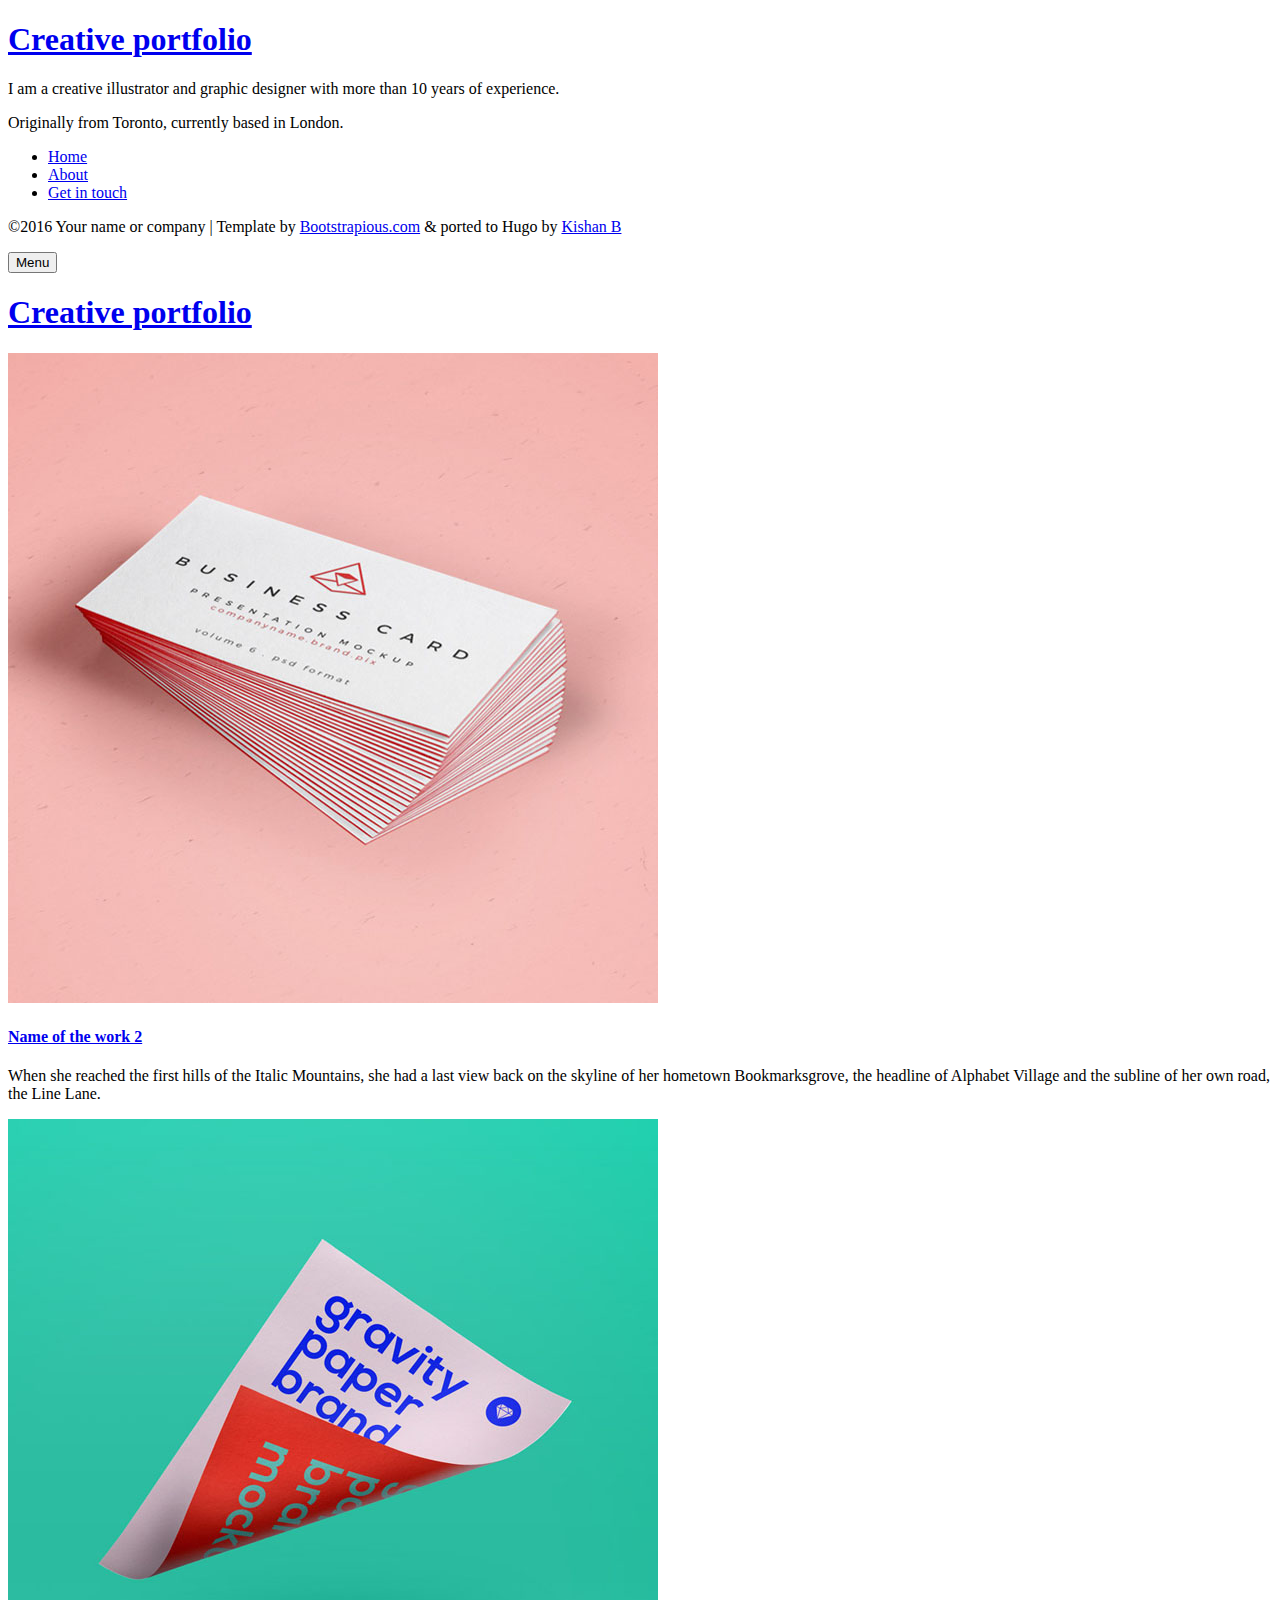
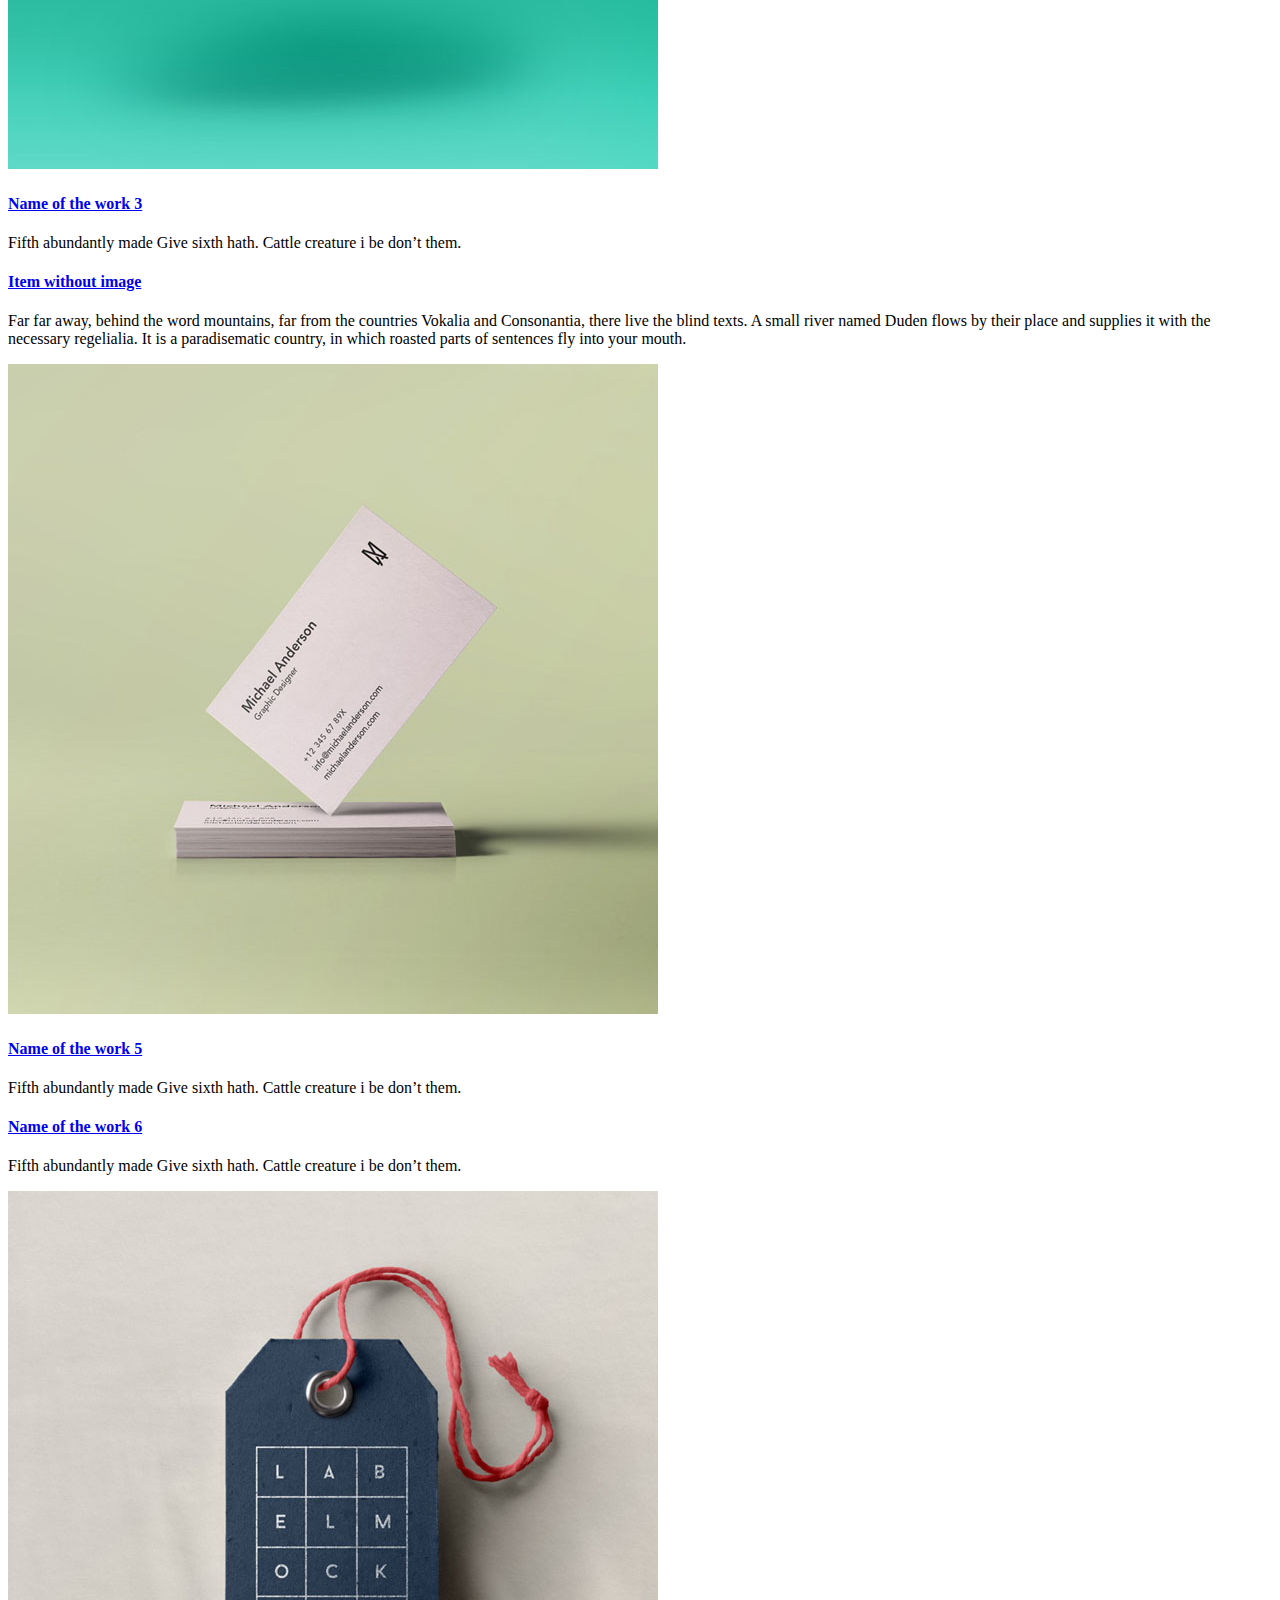
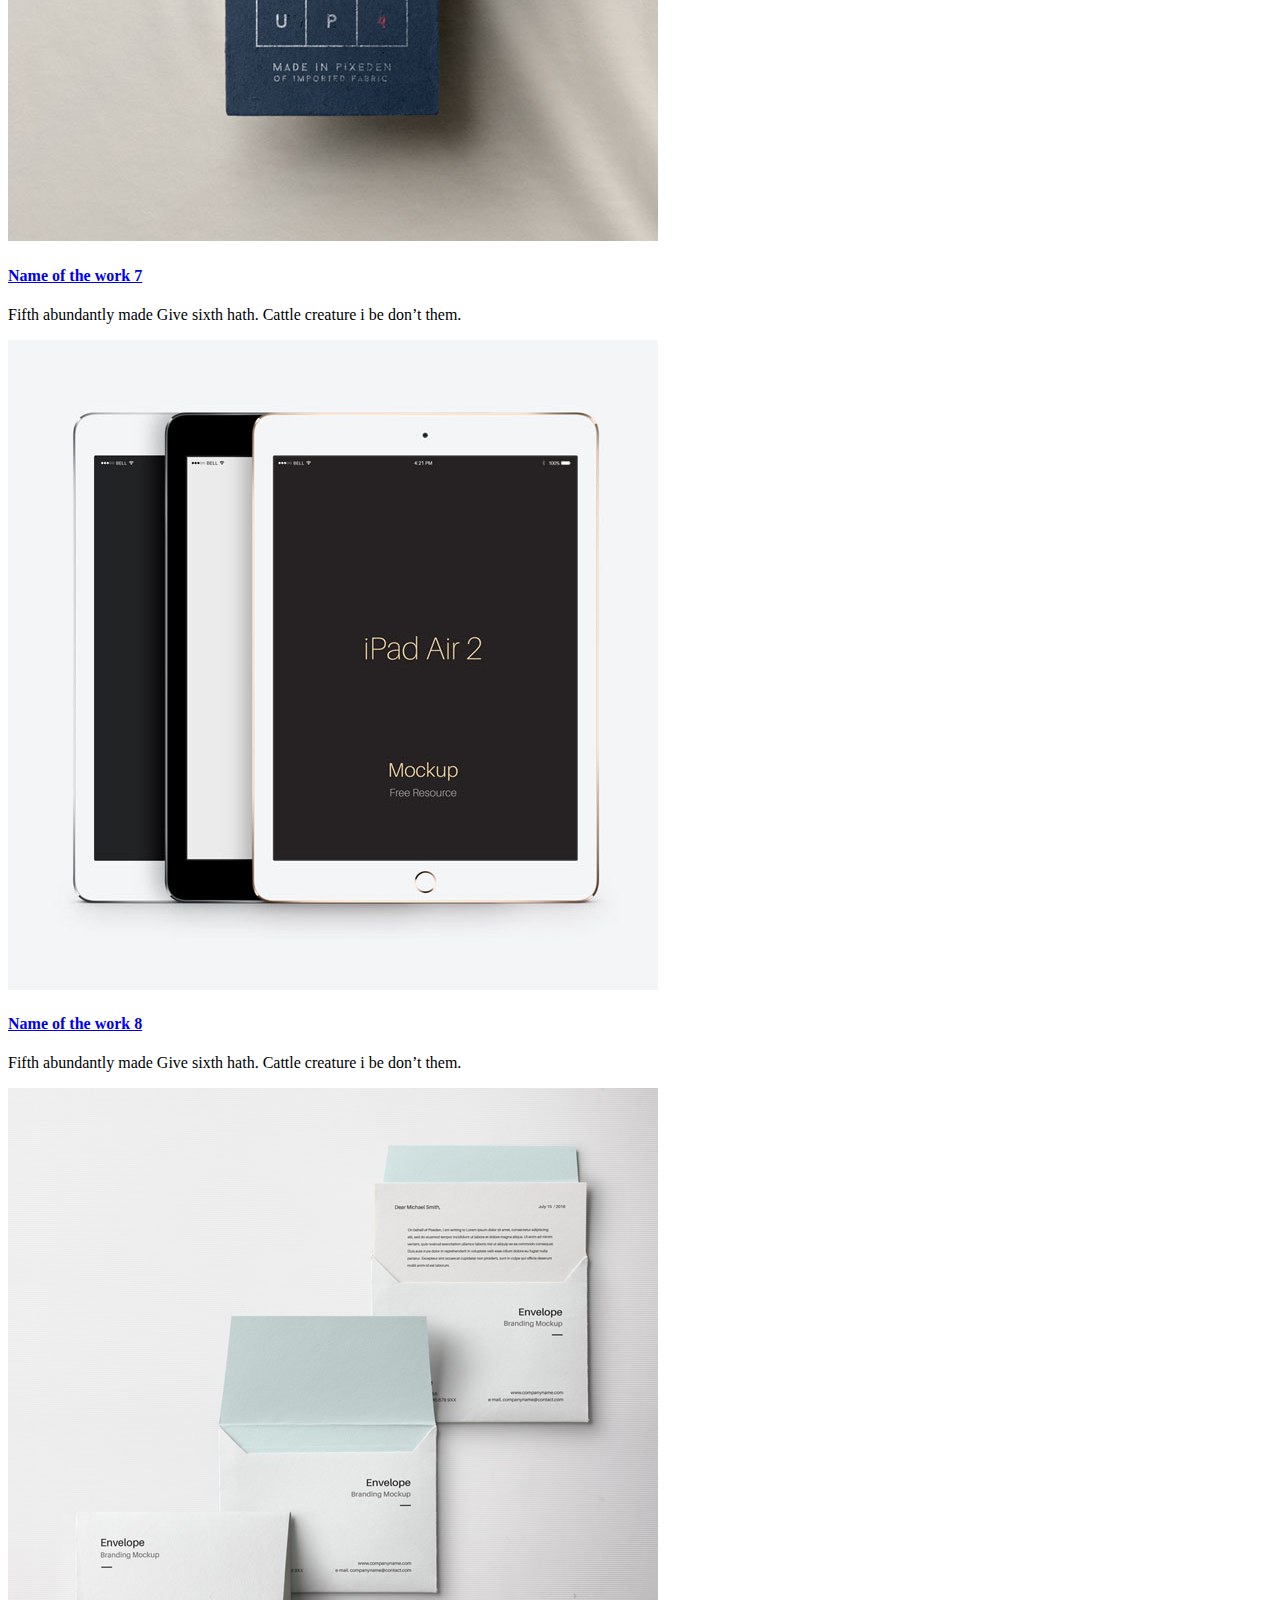
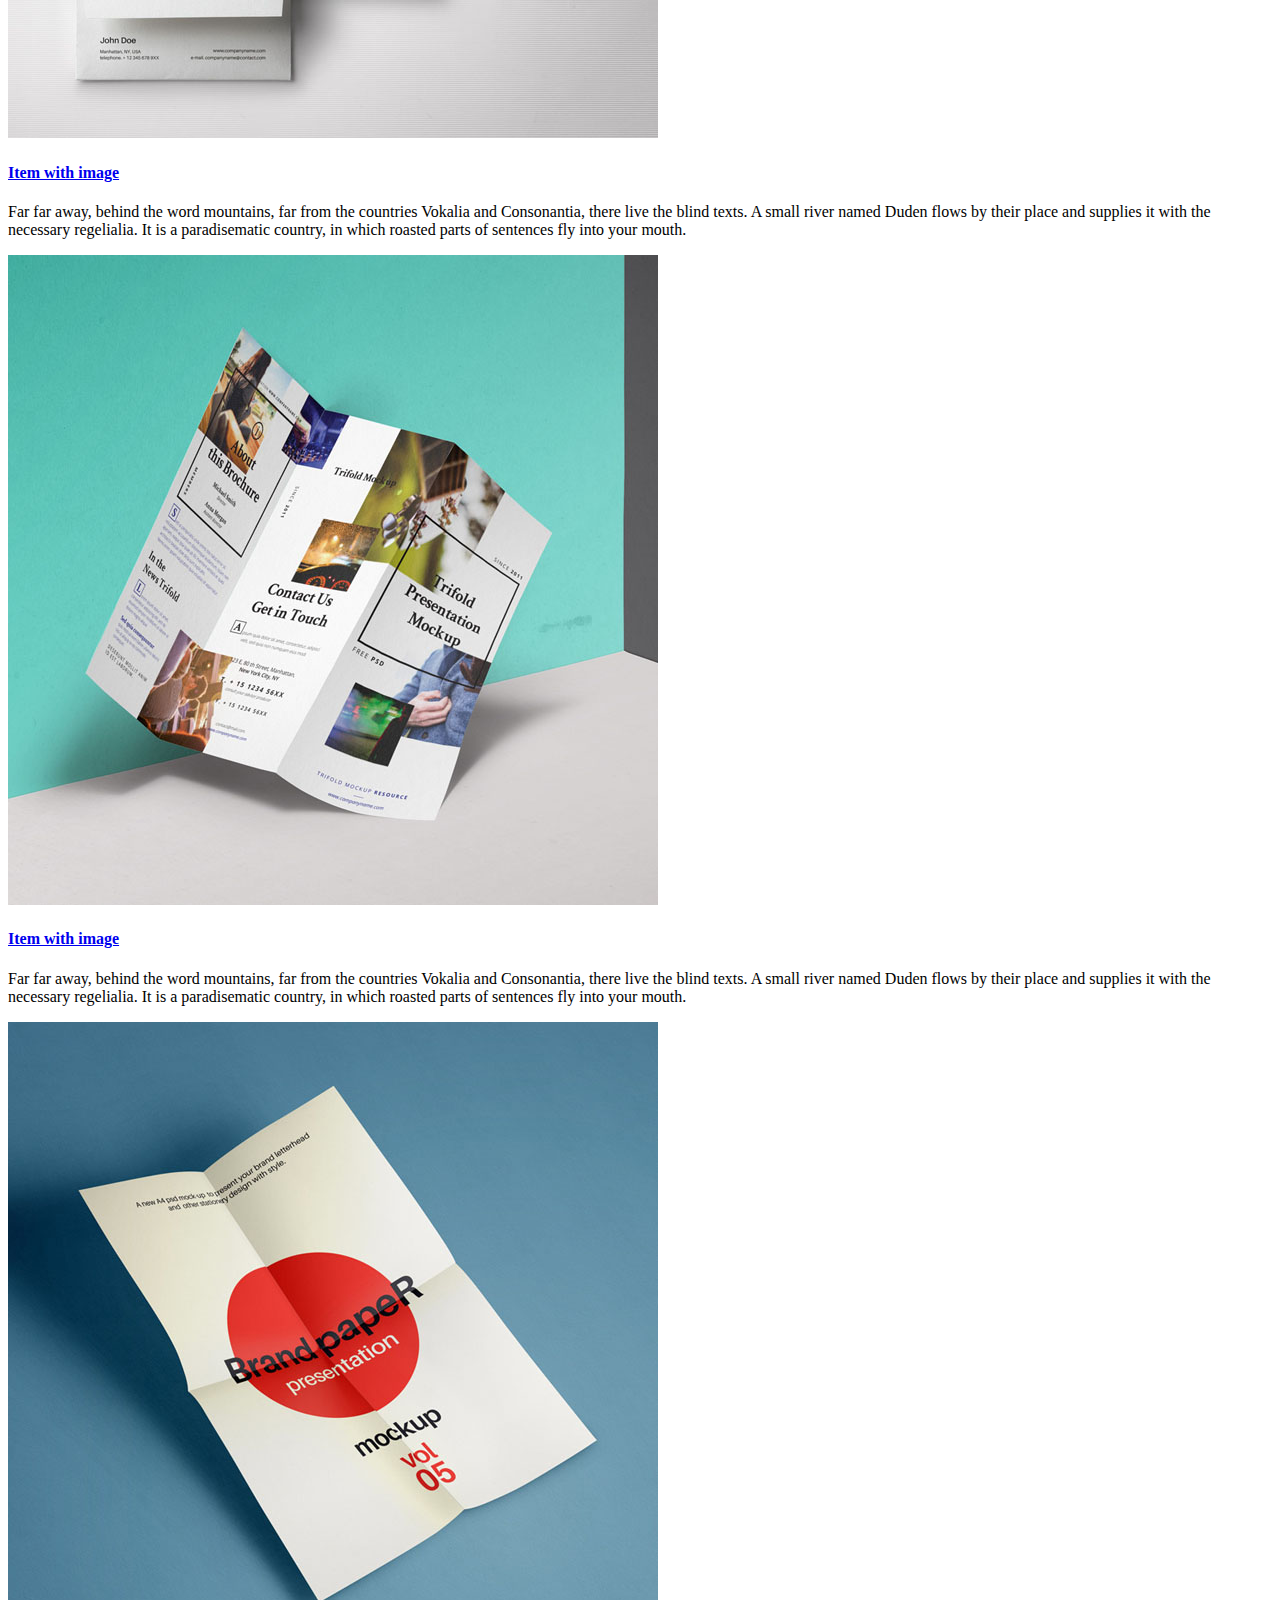
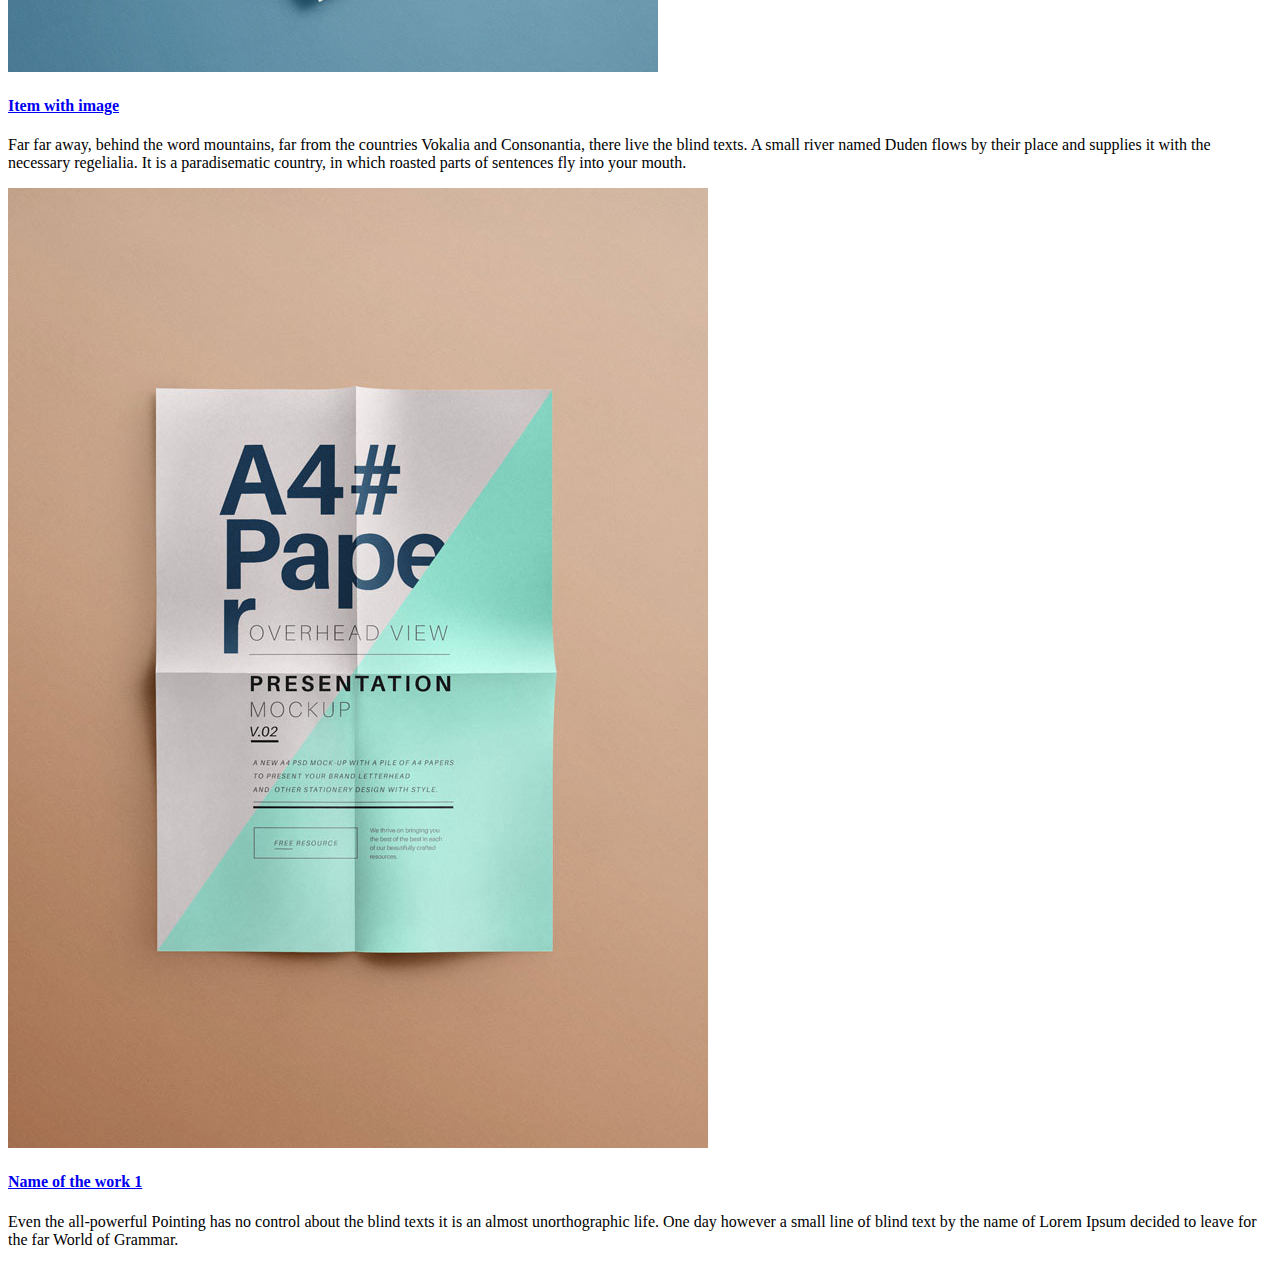
<file: docs/index.html>
<!DOCTYPE html>
<html lang="en-us">
<head>
	<meta name="generator" content="Hugo 0.36" /><meta charset="utf-8">
<meta http-equiv="X-UA-Compatible" content="IE=edge">
<title>Creative portfolio</title>
<meta name="description" content="Describe your website">
<meta name="viewport" content="width=device-width, initial-scale=1">
<meta name="robots" content="all,follow">
<meta name="googlebot" content="index,follow,snippet,archive">
<link rel="stylesheet" href="https://farooqsadiq.github.io/mySiteName/css/bootstrap.min.css">
<link rel="stylesheet" href="//fonts.googleapis.com/css?family=Roboto:400,300,700,400italic">
<link rel="stylesheet" href="https://farooqsadiq.github.io/mySiteName/css/font-awesome.min.css">
<link rel="stylesheet" href="https://farooqsadiq.github.io/mySiteName/css/owl.carousel.css">
<link rel="stylesheet" href="https://farooqsadiq.github.io/mySiteName/css/owl.theme.css">


  <link href="https://farooqsadiq.github.io/mySiteName/css/style.default.css" rel="stylesheet" id="theme-stylesheet">

 

  
    <!--[if lt IE 9]>
        <script src="https://oss.maxcdn.com/html5shiv/3.7.2/html5shiv.min.js"></script>
        <script src="https://oss.maxcdn.com/respond/1.4.2/respond.min.js"></script>
    <![endif]-->
  


<link href="https://farooqsadiq.github.io/mySiteName/css/custom.css" rel="stylesheet">
<link rel="shortcut icon" href="https://farooqsadiq.github.io/mySiteName/img/favicon.png">

  <link href="https://farooqsadiq.github.io/mySiteName/index.xml" rel="alternate" type="application/rss+xml" title="Creative portfolio" />
  <link href="https://farooqsadiq.github.io/mySiteName/index.xml" rel="feed" type="application/rss+xml" title="Creative portfolio" />


</head>
<body>
  <div id="all">
      <div class="container-fluid">
          <div class="row row-offcanvas row-offcanvas-left">
              <div id="sidebar" class="col-xs-6 col-sm-4 col-md-3 sidebar-offcanvas">
  <div class="sidebar-content">
    <h1 class="sidebar-heading"><a href="https://farooqsadiq.github.io/mySiteName/">Creative portfolio</a></h1>
    
      <p class="sidebar-p">I am a creative illustrator and graphic designer with more than 10 years of experience.</p>
    
      <p class="sidebar-p">Originally from Toronto, currently based in London.</p>
    
    <ul class="sidebar-menu">
      
      
        <li><a href="https://farooqsadiq.github.io/mySiteName/">Home</a></li>
      
        <li><a href="https://farooqsadiq.github.io/mySiteName/about/">About</a></li>
      
        <li><a href="https://farooqsadiq.github.io/mySiteName/contact/">Get in touch</a></li>
      
    </ul>
    <p class="social">
  
  <a href="full%20page%20or%20profile%20url%20in%20facebook" data-animate-hover="pulse" class="external facebook">
    <i class="fa fa-facebook"></i>
  </a>
  
  
  <a href="full%20profile%20url%20in%20googleplus" data-animate-hover="pulse" class="external gplus">
    <i class="fa fa-google-plus"></i>
  </a>
  
  
  <a href="full%20profile%20url%20in%20twitter" data-animate-hover="pulse" class="external twitter">
    <i class="fa fa-twitter"></i>
  </a>
  
  
  <a href="full%20profile%20url%20in%20instagram" title="" class="external instagram">
    <i class="fa fa-instagram"></i>
  </a>
  
  
  <a href="mailto:email@example.com" data-animate-hover="pulse" class="email">
    <i class="fa fa-envelope"></i>
  </a>
  
  
  <a href="full%20profile%20url%20in%20linkedin" data-animate-hover="pulse">
    <i class="fa fa-linkedin"></i>
  </a>
  
  
  <a href="full%20profile%20url%20in%20stackoverflow" data-animate-hover="pulse">
    <i class="fa fa-stack-overflow"></i>
  </a>
  
  
  <a href="full%20profile%20url%20in%20github" data-animate-hover="pulse">
    <i class="fa fa-github"></i>
  </a>
  
</p>


    <div class="copyright">
      <p class="credit">
        
          &copy;2016 Your name or company
        
        | Template by <a href="https://bootstrapious.com/free-templates" class="external">Bootstrapious.com</a>

&amp; ported to Hugo by <a href="https://github.com/kishaningithub">Kishan B</a>

      </p>
    </div>
  </div>
</div>

              
  <div class="col-xs-12 col-sm-8 col-md-9 content-column">
    <div class="small-navbar visible-xs">
  <button type="button" data-toggle="offcanvas" class="btn btn-ghost pull-left"> <i class="fa fa-align-left"> </i>Menu</button>
  <h1 class="small-navbar-heading"><a href="https://farooqsadiq.github.io/mySiteName/">Creative portfolio</a></h1>
</div>

    <div class="grid">
        <div class="row">
          
              <div class="col-xs-12 col-sm-6 col-md-4 col-lg-3 masonry-item">
                  <div class="box-masonry">
                      
                        
                        <a href="https://farooqsadiq.github.io/mySiteName/portfolio/work2/" title="" class="box-masonry-image with-hover-overlay with-hover-icon">
                        
                            <img src="img/portfolio/business-card-26.jpg" alt="" class="img-responsive">
                        </a>
                      
                      
                      <div class="box-masonry-text">
                      
                          <h4><a href="https://farooqsadiq.github.io/mySiteName/portfolio/work2/">Name of the work 2</a></h4>
                          <div class="box-masonry-description">
                              <p><p>When she reached the first hills of the Italic Mountains, she had a last view back on the skyline of her hometown Bookmarksgrove, the headline of Alphabet Village and the subline of her own road, the Line Lane.
</p></p>
                          </div>
                      </div>
                  </div>
              </div>
          
              <div class="col-xs-12 col-sm-6 col-md-4 col-lg-3 masonry-item">
                  <div class="box-masonry">
                      
                        
                        <a href="https://farooqsadiq.github.io/mySiteName/portfolio/work3/" title="" class="box-masonry-image with-hover-overlay with-hover-icon">
                        
                            <img src="img/portfolio/gravity-paper.jpg" alt="" class="img-responsive">
                        </a>
                      
                      
                      <div class="box-masonry-text">
                      
                          <h4><a href="https://farooqsadiq.github.io/mySiteName/portfolio/work3/">Name of the work 3</a></h4>
                          <div class="box-masonry-description">
                              <p><p>Fifth abundantly made Give sixth hath. Cattle creature i be don&rsquo;t them.
</p></p>
                          </div>
                      </div>
                  </div>
              </div>
          
              <div class="col-xs-12 col-sm-6 col-md-4 col-lg-3 masonry-item">
                  <div class="box-masonry">
                      
                      
                      <div class="box-masonry-text">
                      
                          <h4><a href="https://farooqsadiq.github.io/mySiteName/portfolio/work4/">Item without image</a></h4>
                          <div class="box-masonry-description">
                              <p><p>Far far away, behind the word mountains, far from the countries Vokalia and Consonantia, there live the blind texts. A small river named Duden flows by their place and supplies it with the necessary regelialia. It is a paradisematic country, in which roasted parts of sentences fly into your mouth.
</p></p>
                          </div>
                      </div>
                  </div>
              </div>
          
              <div class="col-xs-12 col-sm-6 col-md-4 col-lg-3 masonry-item">
                  <div class="box-masonry">
                      
                        
                        <a href="https://farooqsadiq.github.io/mySiteName/portfolio/work5/" title="" class="box-masonry-image with-hover-overlay">
                        
                            <img src="img/portfolio/business-card.jpg" alt="" class="img-responsive">
                        </a>
                      
                      
                      <div class="box-masonry-hover-text-header">
                      
                          <h4><a href="https://farooqsadiq.github.io/mySiteName/portfolio/work5/">Name of the work 5</a></h4>
                          <div class="box-masonry-description">
                              <p><p>Fifth abundantly made Give sixth hath. Cattle creature i be don&rsquo;t them.
</p></p>
                          </div>
                      </div>
                  </div>
              </div>
          
              <div class="col-xs-12 col-sm-6 col-md-4 col-lg-3 masonry-item">
                  <div class="box-masonry">
                      
                      
                      <div class="box-masonry-text">
                      
                          <h4><a href="https://farooqsadiq.github.io/mySiteName/portfolio/work6/">Name of the work 6</a></h4>
                          <div class="box-masonry-description">
                              <p><p>Fifth abundantly made Give sixth hath. Cattle creature i be don&rsquo;t them.
</p></p>
                          </div>
                      </div>
                  </div>
              </div>
          
              <div class="col-xs-12 col-sm-6 col-md-4 col-lg-3 masonry-item">
                  <div class="box-masonry">
                      
                        
                        <a href="https://farooqsadiq.github.io/mySiteName/portfolio/work7/" title="" class="box-masonry-image with-hover-overlay with-hover-icon">
                        
                            <img src="img/portfolio/label-clothes.jpg" alt="" class="img-responsive">
                        </a>
                      
                      
                      <div class="box-masonry-text">
                      
                          <h4><a href="https://farooqsadiq.github.io/mySiteName/portfolio/work7/">Name of the work 7</a></h4>
                          <div class="box-masonry-description">
                              <p><p>Fifth abundantly made Give sixth hath. Cattle creature i be don&rsquo;t them.
</p></p>
                          </div>
                      </div>
                  </div>
              </div>
          
              <div class="col-xs-12 col-sm-6 col-md-4 col-lg-3 masonry-item">
                  <div class="box-masonry">
                      
                        
                        <a href="https://farooqsadiq.github.io/mySiteName/portfolio/work8/" title="" class="box-masonry-image with-hover-overlay with-hover-icon">
                        
                            <img src="img/portfolio/ipad-air-2.jpg" alt="" class="img-responsive">
                        </a>
                      
                      
                      <div class="box-masonry-text">
                      
                          <h4><a href="https://farooqsadiq.github.io/mySiteName/portfolio/work8/">Name of the work 8</a></h4>
                          <div class="box-masonry-description">
                              <p><p>Fifth abundantly made Give sixth hath. Cattle creature i be don&rsquo;t them.
</p></p>
                          </div>
                      </div>
                  </div>
              </div>
          
              <div class="col-xs-12 col-sm-6 col-md-4 col-lg-3 masonry-item">
                  <div class="box-masonry">
                      
                        
                        <a href="https://farooqsadiq.github.io/mySiteName/portfolio/work9/" title="" class="box-masonry-image with-hover-overlay with-hover-icon">
                        
                            <img src="img/portfolio/envelope-brand.jpg" alt="" class="img-responsive">
                        </a>
                      
                      
                      <div class="box-masonry-text">
                      
                          <h4><a href="https://farooqsadiq.github.io/mySiteName/portfolio/work9/">Item with image</a></h4>
                          <div class="box-masonry-description">
                              <p><p>Far far away, behind the word mountains, far from the countries Vokalia and Consonantia, there live the blind texts. A small river named Duden flows by their place and supplies it with the necessary regelialia. It is a paradisematic country, in which roasted parts of sentences fly into your mouth.
</p></p>
                          </div>
                      </div>
                  </div>
              </div>
          
              <div class="col-xs-12 col-sm-6 col-md-4 col-lg-3 masonry-item">
                  <div class="box-masonry">
                      
                        
                        <a href="https://farooqsadiq.github.io/mySiteName/portfolio/work10/" title="" class="box-masonry-image with-hover-overlay">
                        
                            <img src="img/portfolio/trifold.jpg" alt="" class="img-responsive">
                        </a>
                      
                      
                      <div class="box-masonry-hover-text-header">
                      
                          <h4><a href="https://farooqsadiq.github.io/mySiteName/portfolio/work10/">Item with image</a></h4>
                          <div class="box-masonry-description">
                              <p><p>Far far away, behind the word mountains, far from the countries Vokalia and Consonantia, there live the blind texts. A small river named Duden flows by their place and supplies it with the necessary regelialia. It is a paradisematic country, in which roasted parts of sentences fly into your mouth.
</p></p>
                          </div>
                      </div>
                  </div>
              </div>
          
              <div class="col-xs-12 col-sm-6 col-md-4 col-lg-3 masonry-item">
                  <div class="box-masonry">
                      
                        
                        <a href="https://farooqsadiq.github.io/mySiteName/portfolio/work11/" title="" class="box-masonry-image with-hover-overlay">
                        
                            <img src="img/portfolio/paper-presentation.jpg" alt="" class="img-responsive">
                        </a>
                      
                      
                      <div class="box-masonry-hover-text-header">
                      
                          <h4><a href="https://farooqsadiq.github.io/mySiteName/portfolio/work11/">Item with image</a></h4>
                          <div class="box-masonry-description">
                              <p><p>Far far away, behind the word mountains, far from the countries Vokalia and Consonantia, there live the blind texts. A small river named Duden flows by their place and supplies it with the necessary regelialia. It is a paradisematic country, in which roasted parts of sentences fly into your mouth.
</p></p>
                          </div>
                      </div>
                  </div>
              </div>
          
              <div class="col-xs-12 col-sm-6 col-md-4 col-lg-3 masonry-item">
                  <div class="box-masonry">
                      
                        
                        <a href="https://farooqsadiq.github.io/mySiteName/portfolio/work1/" title="" class="box-masonry-image with-hover-overlay">
                        
                            <img src="img/portfolio/a4-paper.jpg" alt="" class="img-responsive">
                        </a>
                      
                      
                      <div class="box-masonry-hover-text-header">
                      
                          <h4><a href="https://farooqsadiq.github.io/mySiteName/portfolio/work1/">Name of the work 1</a></h4>
                          <div class="box-masonry-description">
                              <p><p>Even the all-powerful Pointing has no control about the blind texts it is an almost unorthographic life. One day however a small line of blind text by the name of Lorem Ipsum decided to leave for the far World of Grammar.
</p></p>
                          </div>
                      </div>
                  </div>
              </div>
          
        </div>
    </div>
</div>


          </div>
      </div>
  </div>
  <script src="https://farooqsadiq.github.io/mySiteName/js/jquery.min.js"></script>
<script src="https://farooqsadiq.github.io/mySiteName/js/bootstrap.min.js"></script>
<script src="https://farooqsadiq.github.io/mySiteName/js/jquery.cookie.js"> </script>
<script src="https://farooqsadiq.github.io/mySiteName/js/ekko-lightbox.js"></script>
<script src="https://farooqsadiq.github.io/mySiteName/js/jquery.scrollTo.min.js"></script>
<script src="https://farooqsadiq.github.io/mySiteName/js/masonry.pkgd.min.js"></script>
<script src="https://farooqsadiq.github.io/mySiteName/js/imagesloaded.pkgd.min.js"></script>
<script src="https://farooqsadiq.github.io/mySiteName/js/owl.carousel.min.js"></script>
<script src="https://farooqsadiq.github.io/mySiteName/js/front.js"></script>

</body>
</html>
</file>
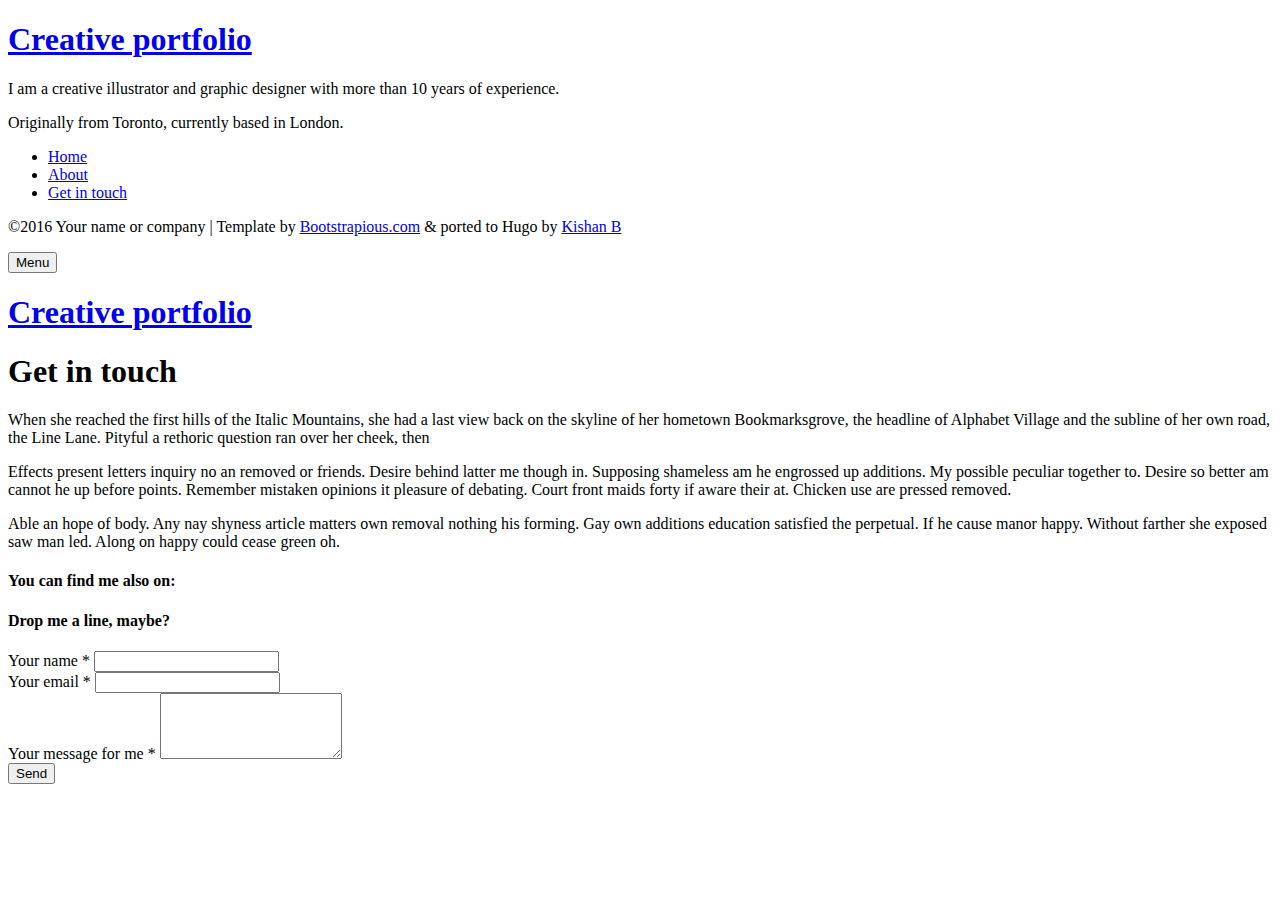
<file: docs/contact/index.html>
<!DOCTYPE html>
<html lang="en-us">
<head><meta charset="utf-8">
<meta http-equiv="X-UA-Compatible" content="IE=edge">
<title>Get in touch</title>
<meta name="description" content="Describe your website">
<meta name="viewport" content="width=device-width, initial-scale=1">
<meta name="robots" content="all,follow">
<meta name="googlebot" content="index,follow,snippet,archive">
<link rel="stylesheet" href="https://farooqsadiq.github.io/mySiteName/css/bootstrap.min.css">
<link rel="stylesheet" href="//fonts.googleapis.com/css?family=Roboto:400,300,700,400italic">
<link rel="stylesheet" href="https://farooqsadiq.github.io/mySiteName/css/font-awesome.min.css">
<link rel="stylesheet" href="https://farooqsadiq.github.io/mySiteName/css/owl.carousel.css">
<link rel="stylesheet" href="https://farooqsadiq.github.io/mySiteName/css/owl.theme.css">


  <link href="https://farooqsadiq.github.io/mySiteName/css/style.default.css" rel="stylesheet" id="theme-stylesheet">

 

  
    <!--[if lt IE 9]>
        <script src="https://oss.maxcdn.com/html5shiv/3.7.2/html5shiv.min.js"></script>
        <script src="https://oss.maxcdn.com/respond/1.4.2/respond.min.js"></script>
    <![endif]-->
  


<link href="https://farooqsadiq.github.io/mySiteName/css/custom.css" rel="stylesheet">
<link rel="shortcut icon" href="https://farooqsadiq.github.io/mySiteName/img/favicon.png">

  <link href="https://farooqsadiq.github.io/mySiteName/contact/index.xml" rel="alternate" type="application/rss+xml" title="Creative portfolio" />
  <link href="https://farooqsadiq.github.io/mySiteName/contact/index.xml" rel="feed" type="application/rss+xml" title="Creative portfolio" />


</head>
<body>
  <div id="all">
      <div class="container-fluid">
          <div class="row row-offcanvas row-offcanvas-left">
              <div id="sidebar" class="col-xs-6 col-sm-4 col-md-3 sidebar-offcanvas">
  <div class="sidebar-content">
    <h1 class="sidebar-heading"><a href="https://farooqsadiq.github.io/mySiteName/">Creative portfolio</a></h1>
    
      <p class="sidebar-p">I am a creative illustrator and graphic designer with more than 10 years of experience.</p>
    
      <p class="sidebar-p">Originally from Toronto, currently based in London.</p>
    
    <ul class="sidebar-menu">
      
      
        <li><a href="https://farooqsadiq.github.io/mySiteName/">Home</a></li>
      
        <li><a href="https://farooqsadiq.github.io/mySiteName/about/">About</a></li>
      
        <li><a href="https://farooqsadiq.github.io/mySiteName/contact/">Get in touch</a></li>
      
    </ul>
    <p class="social">
  
  <a href="full%20page%20or%20profile%20url%20in%20facebook" data-animate-hover="pulse" class="external facebook">
    <i class="fa fa-facebook"></i>
  </a>
  
  
  <a href="full%20profile%20url%20in%20googleplus" data-animate-hover="pulse" class="external gplus">
    <i class="fa fa-google-plus"></i>
  </a>
  
  
  <a href="full%20profile%20url%20in%20twitter" data-animate-hover="pulse" class="external twitter">
    <i class="fa fa-twitter"></i>
  </a>
  
  
  <a href="full%20profile%20url%20in%20instagram" title="" class="external instagram">
    <i class="fa fa-instagram"></i>
  </a>
  
  
  <a href="mailto:email@example.com" data-animate-hover="pulse" class="email">
    <i class="fa fa-envelope"></i>
  </a>
  
  
  <a href="full%20profile%20url%20in%20linkedin" data-animate-hover="pulse">
    <i class="fa fa-linkedin"></i>
  </a>
  
  
  <a href="full%20profile%20url%20in%20stackoverflow" data-animate-hover="pulse">
    <i class="fa fa-stack-overflow"></i>
  </a>
  
  
  <a href="full%20profile%20url%20in%20github" data-animate-hover="pulse">
    <i class="fa fa-github"></i>
  </a>
  
</p>


    <div class="copyright">
      <p class="credit">
        
          &copy;2016 Your name or company
        
        | Template by <a href="https://bootstrapious.com/free-templates" class="external">Bootstrapious.com</a>

&amp; ported to Hugo by <a href="https://github.com/kishaningithub">Kishan B</a>

      </p>
    </div>
  </div>
</div>

              
<div class="col-xs-12 col-sm-8 col-md-9 content-column white-background">
  <div class="small-navbar visible-xs">
  <button type="button" data-toggle="offcanvas" class="btn btn-ghost pull-left"> <i class="fa fa-align-left"> </i>Menu</button>
  <h1 class="small-navbar-heading"><a href="https://farooqsadiq.github.io/mySiteName/">Creative portfolio</a></h1>
</div>

  <div class="row">
    <div class="col-lg-8">
      <div class="content-column-content">
         <h1>Get in touch</h1>
         <p>When she reached the first hills of the Italic Mountains, she had a last view back on the skyline of her hometown Bookmarksgrove, the headline of Alphabet Village and the subline of her own road, the Line Lane. Pityful a rethoric question ran over her cheek, then</p>

<p>Effects present letters inquiry no an removed or friends. Desire behind latter me though in. Supposing shameless am he engrossed up additions. My possible peculiar together to. Desire so better am cannot he up before points. Remember mistaken opinions it pleasure of debating. Court front maids forty if aware their at. Chicken use are pressed removed.</p>

<p>Able an hope of body. Any nay shyness article matters own removal nothing his forming. Gay own additions education satisfied the perpetual. If he cause manor happy. Without farther she exposed saw man led. Along on happy could cease green oh.</p>

         <h4>You can find me also on:</h4>
         <p class="social social--big">
  
  <a href="full%20page%20or%20profile%20url%20in%20facebook" class="facebook">
    <i class="fa fa-facebook"></i>
  </a>
  
  
  <a href="full%20profile%20url%20in%20googleplus" class="gplus">
    <i class="fa fa-google-plus"></i>
  </a>
  
  
  <a href="full%20profile%20url%20in%20twitter" class="twitter">
    <i class="fa fa-twitter"></i>
  </a>
  
  
  <a href="full%20profile%20url%20in%20instagram" title="" class="instagram">
    <i class="fa fa-instagram"></i>
  </a>
  
  
  <a href="mailto:email@example.com" class="email">
    <i class="fa fa-envelope"></i>
  </a>
  
  
  <a href="full%20profile%20url%20in%20linkedin">
    <i class="fa fa-linkedin"></i>
  </a>
  
  
  <a href="full%20profile%20url%20in%20stackoverflow">
    <i class="fa fa-stack-overflow"></i>
  </a>
  
  
  <a href="full%20profile%20url%20in%20github">
    <i class="fa fa-github"></i>
  </a>
  
</p>

         
         <h4>Drop me a line, maybe?</h4>
         <form id="contact-form" class="contact-form form" method="post" action="https://formspree.io/you@yoursite.com">
           <div class="controls">
             <div class="form-group">
               <label for="name">Your name *</label>
               <input type="text" name="name" id="name" required="required" class="form-control">
             </div>
             <div class="form-group">
               <label for="email">Your email *</label>
               <input type="email" name="email" id="email" required="required" class="form-control">
             </div>
             <div class="form-group">
               <label for="message">Your message for me *</label>
               <textarea rows="4" name="message" id="message" required="required" class="form-control"></textarea>
             </div>
             <div>
               <input type="submit" value="Send" class="btn btn-ghost">
             </div>
           </div>
         </form>
         
      </div>
    </div>
  </div>
</div>

          </div>
      </div>
  </div>
  <script src="https://farooqsadiq.github.io/mySiteName/js/jquery.min.js"></script>
<script src="https://farooqsadiq.github.io/mySiteName/js/bootstrap.min.js"></script>
<script src="https://farooqsadiq.github.io/mySiteName/js/jquery.cookie.js"> </script>
<script src="https://farooqsadiq.github.io/mySiteName/js/ekko-lightbox.js"></script>
<script src="https://farooqsadiq.github.io/mySiteName/js/jquery.scrollTo.min.js"></script>
<script src="https://farooqsadiq.github.io/mySiteName/js/masonry.pkgd.min.js"></script>
<script src="https://farooqsadiq.github.io/mySiteName/js/imagesloaded.pkgd.min.js"></script>
<script src="https://farooqsadiq.github.io/mySiteName/js/owl.carousel.min.js"></script>
<script src="https://farooqsadiq.github.io/mySiteName/js/front.js"></script>

</body>
</html>
</file>
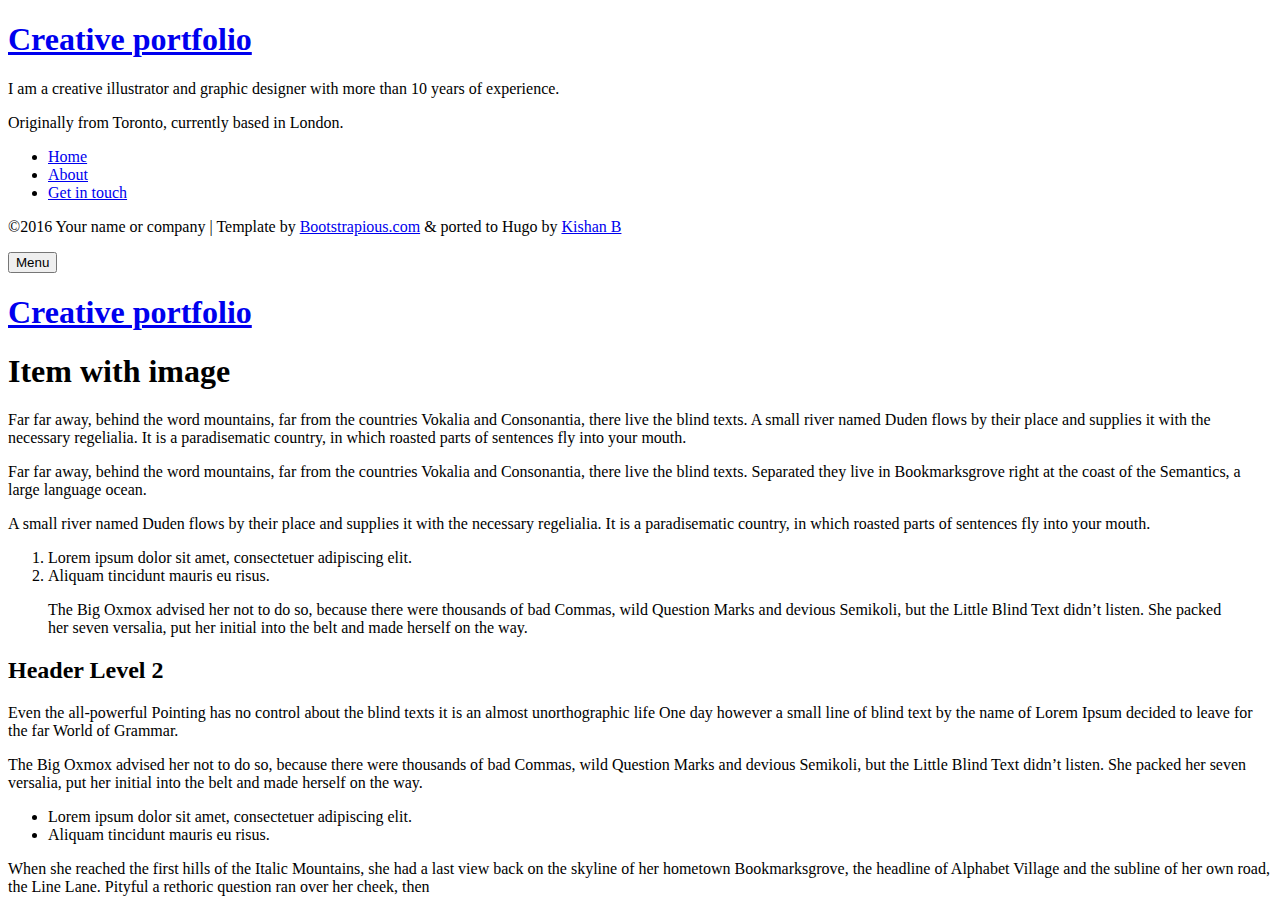
<file: docs/portfolio/work10/index.html>
<!DOCTYPE html>
<html lang="en-us">
<head><meta charset="utf-8">
<meta http-equiv="X-UA-Compatible" content="IE=edge">
<title>Item with image</title>
<meta name="description" content="Describe your website">
<meta name="viewport" content="width=device-width, initial-scale=1">
<meta name="robots" content="all,follow">
<meta name="googlebot" content="index,follow,snippet,archive">
<link rel="stylesheet" href="https://farooqsadiq.github.io/mySiteName/css/bootstrap.min.css">
<link rel="stylesheet" href="//fonts.googleapis.com/css?family=Roboto:400,300,700,400italic">
<link rel="stylesheet" href="https://farooqsadiq.github.io/mySiteName/css/font-awesome.min.css">
<link rel="stylesheet" href="https://farooqsadiq.github.io/mySiteName/css/owl.carousel.css">
<link rel="stylesheet" href="https://farooqsadiq.github.io/mySiteName/css/owl.theme.css">


  <link href="https://farooqsadiq.github.io/mySiteName/css/style.default.css" rel="stylesheet" id="theme-stylesheet">

 

  
    <!--[if lt IE 9]>
        <script src="https://oss.maxcdn.com/html5shiv/3.7.2/html5shiv.min.js"></script>
        <script src="https://oss.maxcdn.com/respond/1.4.2/respond.min.js"></script>
    <![endif]-->
  


<link href="https://farooqsadiq.github.io/mySiteName/css/custom.css" rel="stylesheet">
<link rel="shortcut icon" href="https://farooqsadiq.github.io/mySiteName/img/favicon.png">


</head>
<body>
  <div id="all">
      <div class="container-fluid">
          <div class="row row-offcanvas row-offcanvas-left">
              <div id="sidebar" class="col-xs-6 col-sm-4 col-md-3 sidebar-offcanvas">
  <div class="sidebar-content">
    <h1 class="sidebar-heading"><a href="https://farooqsadiq.github.io/mySiteName/">Creative portfolio</a></h1>
    
      <p class="sidebar-p">I am a creative illustrator and graphic designer with more than 10 years of experience.</p>
    
      <p class="sidebar-p">Originally from Toronto, currently based in London.</p>
    
    <ul class="sidebar-menu">
      
      
        <li><a href="https://farooqsadiq.github.io/mySiteName/">Home</a></li>
      
        <li><a href="https://farooqsadiq.github.io/mySiteName/about/">About</a></li>
      
        <li><a href="https://farooqsadiq.github.io/mySiteName/contact/">Get in touch</a></li>
      
    </ul>
    <p class="social">
  
  <a href="full%20page%20or%20profile%20url%20in%20facebook" data-animate-hover="pulse" class="external facebook">
    <i class="fa fa-facebook"></i>
  </a>
  
  
  <a href="full%20profile%20url%20in%20googleplus" data-animate-hover="pulse" class="external gplus">
    <i class="fa fa-google-plus"></i>
  </a>
  
  
  <a href="full%20profile%20url%20in%20twitter" data-animate-hover="pulse" class="external twitter">
    <i class="fa fa-twitter"></i>
  </a>
  
  
  <a href="full%20profile%20url%20in%20instagram" title="" class="external instagram">
    <i class="fa fa-instagram"></i>
  </a>
  
  
  <a href="mailto:email@example.com" data-animate-hover="pulse" class="email">
    <i class="fa fa-envelope"></i>
  </a>
  
  
  <a href="full%20profile%20url%20in%20linkedin" data-animate-hover="pulse">
    <i class="fa fa-linkedin"></i>
  </a>
  
  
  <a href="full%20profile%20url%20in%20stackoverflow" data-animate-hover="pulse">
    <i class="fa fa-stack-overflow"></i>
  </a>
  
  
  <a href="full%20profile%20url%20in%20github" data-animate-hover="pulse">
    <i class="fa fa-github"></i>
  </a>
  
</p>


    <div class="copyright">
      <p class="credit">
        
          &copy;2016 Your name or company
        
        | Template by <a href="https://bootstrapious.com/free-templates" class="external">Bootstrapious.com</a>

&amp; ported to Hugo by <a href="https://github.com/kishaningithub">Kishan B</a>

      </p>
    </div>
  </div>
</div>

              
<div class="col-xs-12 col-sm-8 col-md-9 content-column white-background">
  <div class="small-navbar visible-xs">
  <button type="button" data-toggle="offcanvas" class="btn btn-ghost pull-left"> <i class="fa fa-align-left"> </i>Menu</button>
  <h1 class="small-navbar-heading"><a href="https://farooqsadiq.github.io/mySiteName/">Creative portfolio</a></h1>
</div>

  <div class="row">
    <div class="col-lg-8">
      <div class="content-column-content">
         <h1>Item with image</h1>
         <p>Far far away, behind the word mountains, far from the countries Vokalia and Consonantia, there live the blind texts. A small river named Duden flows by their place and supplies it with the necessary regelialia. It is a paradisematic country, in which roasted parts of sentences fly into your mouth.
</p>

<p>Far far away, behind the word mountains, far from the countries Vokalia and Consonantia, there live the blind texts. Separated they live in Bookmarksgrove right at the coast of the Semantics, a large language ocean.</p>

<p>A small river named Duden flows by their place and supplies it with the necessary regelialia. It is a paradisematic country, in which roasted parts of sentences fly into your mouth.</p>

<ol>
<li>Lorem ipsum dolor sit amet, consectetuer adipiscing elit.</li>
<li>Aliquam tincidunt mauris eu risus.</li>
</ol>

<blockquote>
<p>The Big Oxmox advised her not to do so, because there were thousands of bad Commas, wild Question Marks and devious Semikoli, but the Little Blind Text didn&rsquo;t listen. She packed her seven versalia, put her initial into the belt and made herself on the way.</p>
</blockquote>

<h2 id="header-level-2">Header Level 2</h2>

<p>Even the all-powerful Pointing has no control about the blind texts it is an almost unorthographic life One day however a small line of blind text by the name of Lorem Ipsum decided to leave for the far World of Grammar.</p>

<p>The Big Oxmox advised her not to do so, because there were thousands of bad Commas, wild Question Marks and devious Semikoli, but the Little Blind Text didn&rsquo;t listen. She packed her seven versalia, put her initial into the belt and made herself on the way.</p>

<ul>
<li>Lorem ipsum dolor sit amet, consectetuer adipiscing elit.</li>
<li>Aliquam tincidunt mauris eu risus.</li>
</ul>

<p>When she reached the first hills of the Italic Mountains, she had a last view back on the skyline of her hometown Bookmarksgrove, the headline of Alphabet Village and the subline of her own road, the Line Lane. Pityful a rethoric question ran over her cheek, then</p>
         
      </div>
    </div>
  </div>
</div>

          </div>
      </div>
  </div>
  <script src="https://farooqsadiq.github.io/mySiteName/js/jquery.min.js"></script>
<script src="https://farooqsadiq.github.io/mySiteName/js/bootstrap.min.js"></script>
<script src="https://farooqsadiq.github.io/mySiteName/js/jquery.cookie.js"> </script>
<script src="https://farooqsadiq.github.io/mySiteName/js/ekko-lightbox.js"></script>
<script src="https://farooqsadiq.github.io/mySiteName/js/jquery.scrollTo.min.js"></script>
<script src="https://farooqsadiq.github.io/mySiteName/js/masonry.pkgd.min.js"></script>
<script src="https://farooqsadiq.github.io/mySiteName/js/imagesloaded.pkgd.min.js"></script>
<script src="https://farooqsadiq.github.io/mySiteName/js/owl.carousel.min.js"></script>
<script src="https://farooqsadiq.github.io/mySiteName/js/front.js"></script>

</body>
</html>
</file>
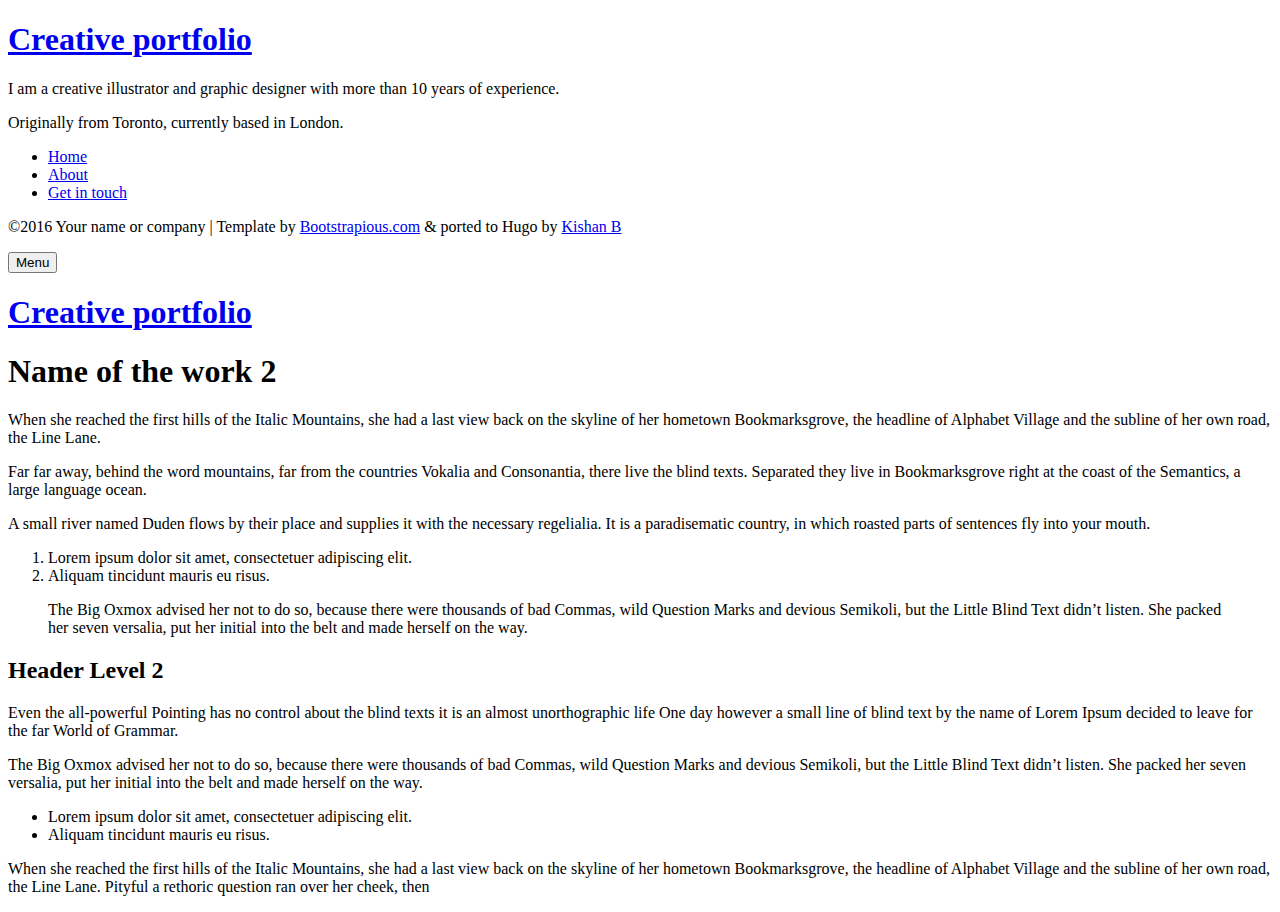
<file: docs/portfolio/work2/index.html>
<!DOCTYPE html>
<html lang="en-us">
<head><meta charset="utf-8">
<meta http-equiv="X-UA-Compatible" content="IE=edge">
<title>Name of the work 2</title>
<meta name="description" content="Describe your website">
<meta name="viewport" content="width=device-width, initial-scale=1">
<meta name="robots" content="all,follow">
<meta name="googlebot" content="index,follow,snippet,archive">
<link rel="stylesheet" href="https://farooqsadiq.github.io/mySiteName/css/bootstrap.min.css">
<link rel="stylesheet" href="//fonts.googleapis.com/css?family=Roboto:400,300,700,400italic">
<link rel="stylesheet" href="https://farooqsadiq.github.io/mySiteName/css/font-awesome.min.css">
<link rel="stylesheet" href="https://farooqsadiq.github.io/mySiteName/css/owl.carousel.css">
<link rel="stylesheet" href="https://farooqsadiq.github.io/mySiteName/css/owl.theme.css">


  <link href="https://farooqsadiq.github.io/mySiteName/css/style.default.css" rel="stylesheet" id="theme-stylesheet">

 

  
    <!--[if lt IE 9]>
        <script src="https://oss.maxcdn.com/html5shiv/3.7.2/html5shiv.min.js"></script>
        <script src="https://oss.maxcdn.com/respond/1.4.2/respond.min.js"></script>
    <![endif]-->
  


<link href="https://farooqsadiq.github.io/mySiteName/css/custom.css" rel="stylesheet">
<link rel="shortcut icon" href="https://farooqsadiq.github.io/mySiteName/img/favicon.png">


</head>
<body>
  <div id="all">
      <div class="container-fluid">
          <div class="row row-offcanvas row-offcanvas-left">
              <div id="sidebar" class="col-xs-6 col-sm-4 col-md-3 sidebar-offcanvas">
  <div class="sidebar-content">
    <h1 class="sidebar-heading"><a href="https://farooqsadiq.github.io/mySiteName/">Creative portfolio</a></h1>
    
      <p class="sidebar-p">I am a creative illustrator and graphic designer with more than 10 years of experience.</p>
    
      <p class="sidebar-p">Originally from Toronto, currently based in London.</p>
    
    <ul class="sidebar-menu">
      
      
        <li><a href="https://farooqsadiq.github.io/mySiteName/">Home</a></li>
      
        <li><a href="https://farooqsadiq.github.io/mySiteName/about/">About</a></li>
      
        <li><a href="https://farooqsadiq.github.io/mySiteName/contact/">Get in touch</a></li>
      
    </ul>
    <p class="social">
  
  <a href="full%20page%20or%20profile%20url%20in%20facebook" data-animate-hover="pulse" class="external facebook">
    <i class="fa fa-facebook"></i>
  </a>
  
  
  <a href="full%20profile%20url%20in%20googleplus" data-animate-hover="pulse" class="external gplus">
    <i class="fa fa-google-plus"></i>
  </a>
  
  
  <a href="full%20profile%20url%20in%20twitter" data-animate-hover="pulse" class="external twitter">
    <i class="fa fa-twitter"></i>
  </a>
  
  
  <a href="full%20profile%20url%20in%20instagram" title="" class="external instagram">
    <i class="fa fa-instagram"></i>
  </a>
  
  
  <a href="mailto:email@example.com" data-animate-hover="pulse" class="email">
    <i class="fa fa-envelope"></i>
  </a>
  
  
  <a href="full%20profile%20url%20in%20linkedin" data-animate-hover="pulse">
    <i class="fa fa-linkedin"></i>
  </a>
  
  
  <a href="full%20profile%20url%20in%20stackoverflow" data-animate-hover="pulse">
    <i class="fa fa-stack-overflow"></i>
  </a>
  
  
  <a href="full%20profile%20url%20in%20github" data-animate-hover="pulse">
    <i class="fa fa-github"></i>
  </a>
  
</p>


    <div class="copyright">
      <p class="credit">
        
          &copy;2016 Your name or company
        
        | Template by <a href="https://bootstrapious.com/free-templates" class="external">Bootstrapious.com</a>

&amp; ported to Hugo by <a href="https://github.com/kishaningithub">Kishan B</a>

      </p>
    </div>
  </div>
</div>

              
<div class="col-xs-12 col-sm-8 col-md-9 content-column white-background">
  <div class="small-navbar visible-xs">
  <button type="button" data-toggle="offcanvas" class="btn btn-ghost pull-left"> <i class="fa fa-align-left"> </i>Menu</button>
  <h1 class="small-navbar-heading"><a href="https://farooqsadiq.github.io/mySiteName/">Creative portfolio</a></h1>
</div>

  <div class="row">
    <div class="col-lg-8">
      <div class="content-column-content">
         <h1>Name of the work 2</h1>
         <p>When she reached the first hills of the Italic Mountains, she had a last view back on the skyline of her hometown Bookmarksgrove, the headline of Alphabet Village and the subline of her own road, the Line Lane.
</p>

<p>Far far away, behind the word mountains, far from the countries Vokalia and Consonantia, there live the blind texts. Separated they live in Bookmarksgrove right at the coast of the Semantics, a large language ocean.</p>

<p>A small river named Duden flows by their place and supplies it with the necessary regelialia. It is a paradisematic country, in which roasted parts of sentences fly into your mouth.</p>

<ol>
<li>Lorem ipsum dolor sit amet, consectetuer adipiscing elit.</li>
<li>Aliquam tincidunt mauris eu risus.</li>
</ol>

<blockquote>
<p>The Big Oxmox advised her not to do so, because there were thousands of bad Commas, wild Question Marks and devious Semikoli, but the Little Blind Text didn&rsquo;t listen. She packed her seven versalia, put her initial into the belt and made herself on the way.</p>
</blockquote>

<h2 id="header-level-2">Header Level 2</h2>

<p>Even the all-powerful Pointing has no control about the blind texts it is an almost unorthographic life One day however a small line of blind text by the name of Lorem Ipsum decided to leave for the far World of Grammar.</p>

<p>The Big Oxmox advised her not to do so, because there were thousands of bad Commas, wild Question Marks and devious Semikoli, but the Little Blind Text didn&rsquo;t listen. She packed her seven versalia, put her initial into the belt and made herself on the way.</p>

<ul>
<li>Lorem ipsum dolor sit amet, consectetuer adipiscing elit.</li>
<li>Aliquam tincidunt mauris eu risus.</li>
</ul>

<p>When she reached the first hills of the Italic Mountains, she had a last view back on the skyline of her hometown Bookmarksgrove, the headline of Alphabet Village and the subline of her own road, the Line Lane. Pityful a rethoric question ran over her cheek, then</p>
         
      </div>
    </div>
  </div>
</div>

          </div>
      </div>
  </div>
  <script src="https://farooqsadiq.github.io/mySiteName/js/jquery.min.js"></script>
<script src="https://farooqsadiq.github.io/mySiteName/js/bootstrap.min.js"></script>
<script src="https://farooqsadiq.github.io/mySiteName/js/jquery.cookie.js"> </script>
<script src="https://farooqsadiq.github.io/mySiteName/js/ekko-lightbox.js"></script>
<script src="https://farooqsadiq.github.io/mySiteName/js/jquery.scrollTo.min.js"></script>
<script src="https://farooqsadiq.github.io/mySiteName/js/masonry.pkgd.min.js"></script>
<script src="https://farooqsadiq.github.io/mySiteName/js/imagesloaded.pkgd.min.js"></script>
<script src="https://farooqsadiq.github.io/mySiteName/js/owl.carousel.min.js"></script>
<script src="https://farooqsadiq.github.io/mySiteName/js/front.js"></script>

</body>
</html>
</file>
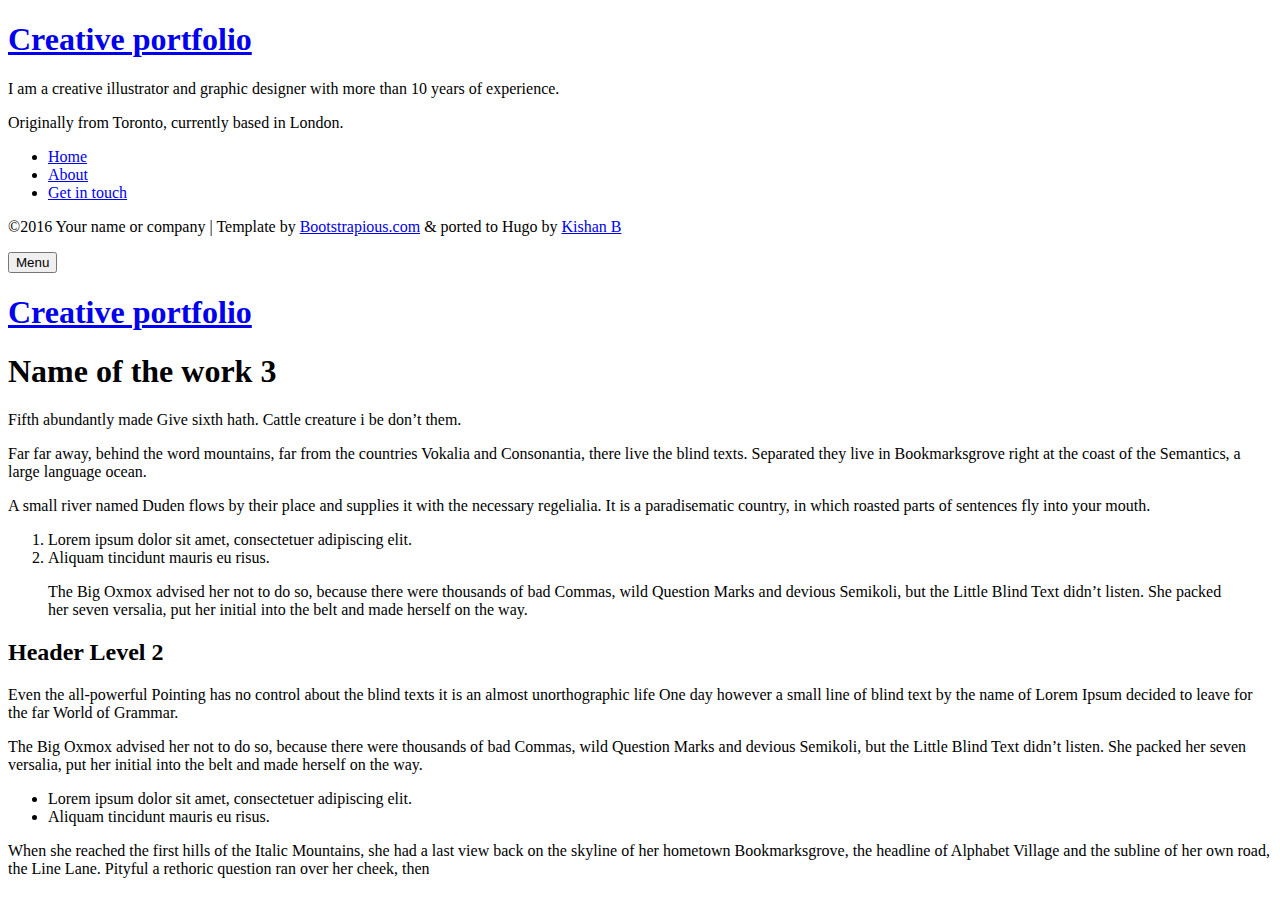
<file: docs/portfolio/work3/index.html>
<!DOCTYPE html>
<html lang="en-us">
<head><meta charset="utf-8">
<meta http-equiv="X-UA-Compatible" content="IE=edge">
<title>Name of the work 3</title>
<meta name="description" content="Describe your website">
<meta name="viewport" content="width=device-width, initial-scale=1">
<meta name="robots" content="all,follow">
<meta name="googlebot" content="index,follow,snippet,archive">
<link rel="stylesheet" href="https://farooqsadiq.github.io/mySiteName/css/bootstrap.min.css">
<link rel="stylesheet" href="//fonts.googleapis.com/css?family=Roboto:400,300,700,400italic">
<link rel="stylesheet" href="https://farooqsadiq.github.io/mySiteName/css/font-awesome.min.css">
<link rel="stylesheet" href="https://farooqsadiq.github.io/mySiteName/css/owl.carousel.css">
<link rel="stylesheet" href="https://farooqsadiq.github.io/mySiteName/css/owl.theme.css">


  <link href="https://farooqsadiq.github.io/mySiteName/css/style.default.css" rel="stylesheet" id="theme-stylesheet">

 

  
    <!--[if lt IE 9]>
        <script src="https://oss.maxcdn.com/html5shiv/3.7.2/html5shiv.min.js"></script>
        <script src="https://oss.maxcdn.com/respond/1.4.2/respond.min.js"></script>
    <![endif]-->
  


<link href="https://farooqsadiq.github.io/mySiteName/css/custom.css" rel="stylesheet">
<link rel="shortcut icon" href="https://farooqsadiq.github.io/mySiteName/img/favicon.png">


</head>
<body>
  <div id="all">
      <div class="container-fluid">
          <div class="row row-offcanvas row-offcanvas-left">
              <div id="sidebar" class="col-xs-6 col-sm-4 col-md-3 sidebar-offcanvas">
  <div class="sidebar-content">
    <h1 class="sidebar-heading"><a href="https://farooqsadiq.github.io/mySiteName/">Creative portfolio</a></h1>
    
      <p class="sidebar-p">I am a creative illustrator and graphic designer with more than 10 years of experience.</p>
    
      <p class="sidebar-p">Originally from Toronto, currently based in London.</p>
    
    <ul class="sidebar-menu">
      
      
        <li><a href="https://farooqsadiq.github.io/mySiteName/">Home</a></li>
      
        <li><a href="https://farooqsadiq.github.io/mySiteName/about/">About</a></li>
      
        <li><a href="https://farooqsadiq.github.io/mySiteName/contact/">Get in touch</a></li>
      
    </ul>
    <p class="social">
  
  <a href="full%20page%20or%20profile%20url%20in%20facebook" data-animate-hover="pulse" class="external facebook">
    <i class="fa fa-facebook"></i>
  </a>
  
  
  <a href="full%20profile%20url%20in%20googleplus" data-animate-hover="pulse" class="external gplus">
    <i class="fa fa-google-plus"></i>
  </a>
  
  
  <a href="full%20profile%20url%20in%20twitter" data-animate-hover="pulse" class="external twitter">
    <i class="fa fa-twitter"></i>
  </a>
  
  
  <a href="full%20profile%20url%20in%20instagram" title="" class="external instagram">
    <i class="fa fa-instagram"></i>
  </a>
  
  
  <a href="mailto:email@example.com" data-animate-hover="pulse" class="email">
    <i class="fa fa-envelope"></i>
  </a>
  
  
  <a href="full%20profile%20url%20in%20linkedin" data-animate-hover="pulse">
    <i class="fa fa-linkedin"></i>
  </a>
  
  
  <a href="full%20profile%20url%20in%20stackoverflow" data-animate-hover="pulse">
    <i class="fa fa-stack-overflow"></i>
  </a>
  
  
  <a href="full%20profile%20url%20in%20github" data-animate-hover="pulse">
    <i class="fa fa-github"></i>
  </a>
  
</p>


    <div class="copyright">
      <p class="credit">
        
          &copy;2016 Your name or company
        
        | Template by <a href="https://bootstrapious.com/free-templates" class="external">Bootstrapious.com</a>

&amp; ported to Hugo by <a href="https://github.com/kishaningithub">Kishan B</a>

      </p>
    </div>
  </div>
</div>

              
<div class="col-xs-12 col-sm-8 col-md-9 content-column white-background">
  <div class="small-navbar visible-xs">
  <button type="button" data-toggle="offcanvas" class="btn btn-ghost pull-left"> <i class="fa fa-align-left"> </i>Menu</button>
  <h1 class="small-navbar-heading"><a href="https://farooqsadiq.github.io/mySiteName/">Creative portfolio</a></h1>
</div>

  <div class="row">
    <div class="col-lg-8">
      <div class="content-column-content">
         <h1>Name of the work 3</h1>
         <p>Fifth abundantly made Give sixth hath. Cattle creature i be don&rsquo;t them.
</p>

<p>Far far away, behind the word mountains, far from the countries Vokalia and Consonantia, there live the blind texts. Separated they live in Bookmarksgrove right at the coast of the Semantics, a large language ocean.</p>

<p>A small river named Duden flows by their place and supplies it with the necessary regelialia. It is a paradisematic country, in which roasted parts of sentences fly into your mouth.</p>

<ol>
<li>Lorem ipsum dolor sit amet, consectetuer adipiscing elit.</li>
<li>Aliquam tincidunt mauris eu risus.</li>
</ol>

<blockquote>
<p>The Big Oxmox advised her not to do so, because there were thousands of bad Commas, wild Question Marks and devious Semikoli, but the Little Blind Text didn&rsquo;t listen. She packed her seven versalia, put her initial into the belt and made herself on the way.</p>
</blockquote>

<h2 id="header-level-2">Header Level 2</h2>

<p>Even the all-powerful Pointing has no control about the blind texts it is an almost unorthographic life One day however a small line of blind text by the name of Lorem Ipsum decided to leave for the far World of Grammar.</p>

<p>The Big Oxmox advised her not to do so, because there were thousands of bad Commas, wild Question Marks and devious Semikoli, but the Little Blind Text didn&rsquo;t listen. She packed her seven versalia, put her initial into the belt and made herself on the way.</p>

<ul>
<li>Lorem ipsum dolor sit amet, consectetuer adipiscing elit.</li>
<li>Aliquam tincidunt mauris eu risus.</li>
</ul>

<p>When she reached the first hills of the Italic Mountains, she had a last view back on the skyline of her hometown Bookmarksgrove, the headline of Alphabet Village and the subline of her own road, the Line Lane. Pityful a rethoric question ran over her cheek, then</p>
         
      </div>
    </div>
  </div>
</div>

          </div>
      </div>
  </div>
  <script src="https://farooqsadiq.github.io/mySiteName/js/jquery.min.js"></script>
<script src="https://farooqsadiq.github.io/mySiteName/js/bootstrap.min.js"></script>
<script src="https://farooqsadiq.github.io/mySiteName/js/jquery.cookie.js"> </script>
<script src="https://farooqsadiq.github.io/mySiteName/js/ekko-lightbox.js"></script>
<script src="https://farooqsadiq.github.io/mySiteName/js/jquery.scrollTo.min.js"></script>
<script src="https://farooqsadiq.github.io/mySiteName/js/masonry.pkgd.min.js"></script>
<script src="https://farooqsadiq.github.io/mySiteName/js/imagesloaded.pkgd.min.js"></script>
<script src="https://farooqsadiq.github.io/mySiteName/js/owl.carousel.min.js"></script>
<script src="https://farooqsadiq.github.io/mySiteName/js/front.js"></script>

</body>
</html>
</file>
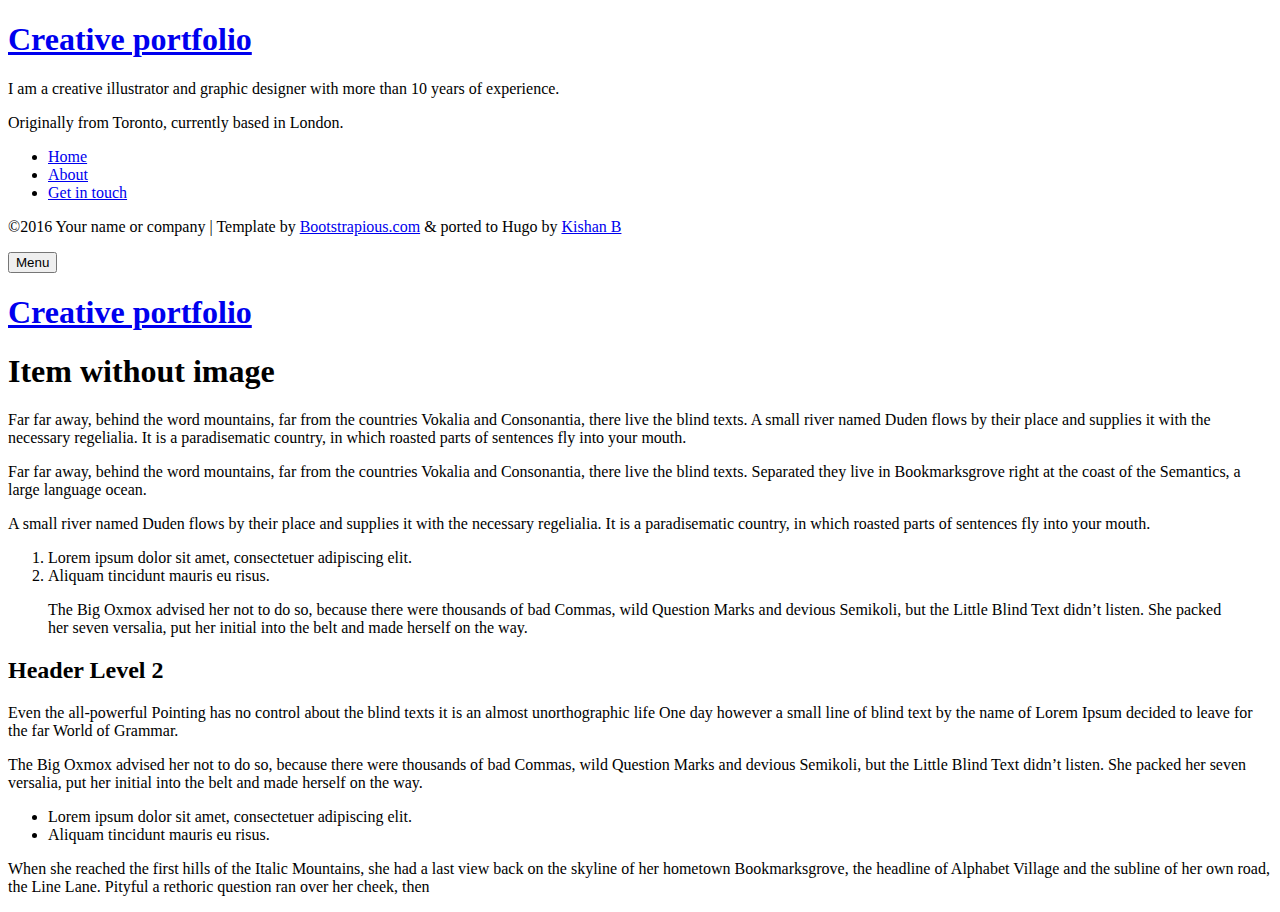
<file: docs/portfolio/work4/index.html>
<!DOCTYPE html>
<html lang="en-us">
<head><meta charset="utf-8">
<meta http-equiv="X-UA-Compatible" content="IE=edge">
<title>Item without image</title>
<meta name="description" content="Describe your website">
<meta name="viewport" content="width=device-width, initial-scale=1">
<meta name="robots" content="all,follow">
<meta name="googlebot" content="index,follow,snippet,archive">
<link rel="stylesheet" href="https://farooqsadiq.github.io/mySiteName/css/bootstrap.min.css">
<link rel="stylesheet" href="//fonts.googleapis.com/css?family=Roboto:400,300,700,400italic">
<link rel="stylesheet" href="https://farooqsadiq.github.io/mySiteName/css/font-awesome.min.css">
<link rel="stylesheet" href="https://farooqsadiq.github.io/mySiteName/css/owl.carousel.css">
<link rel="stylesheet" href="https://farooqsadiq.github.io/mySiteName/css/owl.theme.css">


  <link href="https://farooqsadiq.github.io/mySiteName/css/style.default.css" rel="stylesheet" id="theme-stylesheet">

 

  
    <!--[if lt IE 9]>
        <script src="https://oss.maxcdn.com/html5shiv/3.7.2/html5shiv.min.js"></script>
        <script src="https://oss.maxcdn.com/respond/1.4.2/respond.min.js"></script>
    <![endif]-->
  


<link href="https://farooqsadiq.github.io/mySiteName/css/custom.css" rel="stylesheet">
<link rel="shortcut icon" href="https://farooqsadiq.github.io/mySiteName/img/favicon.png">


</head>
<body>
  <div id="all">
      <div class="container-fluid">
          <div class="row row-offcanvas row-offcanvas-left">
              <div id="sidebar" class="col-xs-6 col-sm-4 col-md-3 sidebar-offcanvas">
  <div class="sidebar-content">
    <h1 class="sidebar-heading"><a href="https://farooqsadiq.github.io/mySiteName/">Creative portfolio</a></h1>
    
      <p class="sidebar-p">I am a creative illustrator and graphic designer with more than 10 years of experience.</p>
    
      <p class="sidebar-p">Originally from Toronto, currently based in London.</p>
    
    <ul class="sidebar-menu">
      
      
        <li><a href="https://farooqsadiq.github.io/mySiteName/">Home</a></li>
      
        <li><a href="https://farooqsadiq.github.io/mySiteName/about/">About</a></li>
      
        <li><a href="https://farooqsadiq.github.io/mySiteName/contact/">Get in touch</a></li>
      
    </ul>
    <p class="social">
  
  <a href="full%20page%20or%20profile%20url%20in%20facebook" data-animate-hover="pulse" class="external facebook">
    <i class="fa fa-facebook"></i>
  </a>
  
  
  <a href="full%20profile%20url%20in%20googleplus" data-animate-hover="pulse" class="external gplus">
    <i class="fa fa-google-plus"></i>
  </a>
  
  
  <a href="full%20profile%20url%20in%20twitter" data-animate-hover="pulse" class="external twitter">
    <i class="fa fa-twitter"></i>
  </a>
  
  
  <a href="full%20profile%20url%20in%20instagram" title="" class="external instagram">
    <i class="fa fa-instagram"></i>
  </a>
  
  
  <a href="mailto:email@example.com" data-animate-hover="pulse" class="email">
    <i class="fa fa-envelope"></i>
  </a>
  
  
  <a href="full%20profile%20url%20in%20linkedin" data-animate-hover="pulse">
    <i class="fa fa-linkedin"></i>
  </a>
  
  
  <a href="full%20profile%20url%20in%20stackoverflow" data-animate-hover="pulse">
    <i class="fa fa-stack-overflow"></i>
  </a>
  
  
  <a href="full%20profile%20url%20in%20github" data-animate-hover="pulse">
    <i class="fa fa-github"></i>
  </a>
  
</p>


    <div class="copyright">
      <p class="credit">
        
          &copy;2016 Your name or company
        
        | Template by <a href="https://bootstrapious.com/free-templates" class="external">Bootstrapious.com</a>

&amp; ported to Hugo by <a href="https://github.com/kishaningithub">Kishan B</a>

      </p>
    </div>
  </div>
</div>

              
<div class="col-xs-12 col-sm-8 col-md-9 content-column white-background">
  <div class="small-navbar visible-xs">
  <button type="button" data-toggle="offcanvas" class="btn btn-ghost pull-left"> <i class="fa fa-align-left"> </i>Menu</button>
  <h1 class="small-navbar-heading"><a href="https://farooqsadiq.github.io/mySiteName/">Creative portfolio</a></h1>
</div>

  <div class="row">
    <div class="col-lg-8">
      <div class="content-column-content">
         <h1>Item without image</h1>
         <p>Far far away, behind the word mountains, far from the countries Vokalia and Consonantia, there live the blind texts. A small river named Duden flows by their place and supplies it with the necessary regelialia. It is a paradisematic country, in which roasted parts of sentences fly into your mouth.
</p>

<p>Far far away, behind the word mountains, far from the countries Vokalia and Consonantia, there live the blind texts. Separated they live in Bookmarksgrove right at the coast of the Semantics, a large language ocean.</p>

<p>A small river named Duden flows by their place and supplies it with the necessary regelialia. It is a paradisematic country, in which roasted parts of sentences fly into your mouth.</p>

<ol>
<li>Lorem ipsum dolor sit amet, consectetuer adipiscing elit.</li>
<li>Aliquam tincidunt mauris eu risus.</li>
</ol>

<blockquote>
<p>The Big Oxmox advised her not to do so, because there were thousands of bad Commas, wild Question Marks and devious Semikoli, but the Little Blind Text didn&rsquo;t listen. She packed her seven versalia, put her initial into the belt and made herself on the way.</p>
</blockquote>

<h2 id="header-level-2">Header Level 2</h2>

<p>Even the all-powerful Pointing has no control about the blind texts it is an almost unorthographic life One day however a small line of blind text by the name of Lorem Ipsum decided to leave for the far World of Grammar.</p>

<p>The Big Oxmox advised her not to do so, because there were thousands of bad Commas, wild Question Marks and devious Semikoli, but the Little Blind Text didn&rsquo;t listen. She packed her seven versalia, put her initial into the belt and made herself on the way.</p>

<ul>
<li>Lorem ipsum dolor sit amet, consectetuer adipiscing elit.</li>
<li>Aliquam tincidunt mauris eu risus.</li>
</ul>

<p>When she reached the first hills of the Italic Mountains, she had a last view back on the skyline of her hometown Bookmarksgrove, the headline of Alphabet Village and the subline of her own road, the Line Lane. Pityful a rethoric question ran over her cheek, then</p>
         
      </div>
    </div>
  </div>
</div>

          </div>
      </div>
  </div>
  <script src="https://farooqsadiq.github.io/mySiteName/js/jquery.min.js"></script>
<script src="https://farooqsadiq.github.io/mySiteName/js/bootstrap.min.js"></script>
<script src="https://farooqsadiq.github.io/mySiteName/js/jquery.cookie.js"> </script>
<script src="https://farooqsadiq.github.io/mySiteName/js/ekko-lightbox.js"></script>
<script src="https://farooqsadiq.github.io/mySiteName/js/jquery.scrollTo.min.js"></script>
<script src="https://farooqsadiq.github.io/mySiteName/js/masonry.pkgd.min.js"></script>
<script src="https://farooqsadiq.github.io/mySiteName/js/imagesloaded.pkgd.min.js"></script>
<script src="https://farooqsadiq.github.io/mySiteName/js/owl.carousel.min.js"></script>
<script src="https://farooqsadiq.github.io/mySiteName/js/front.js"></script>

</body>
</html>
</file>
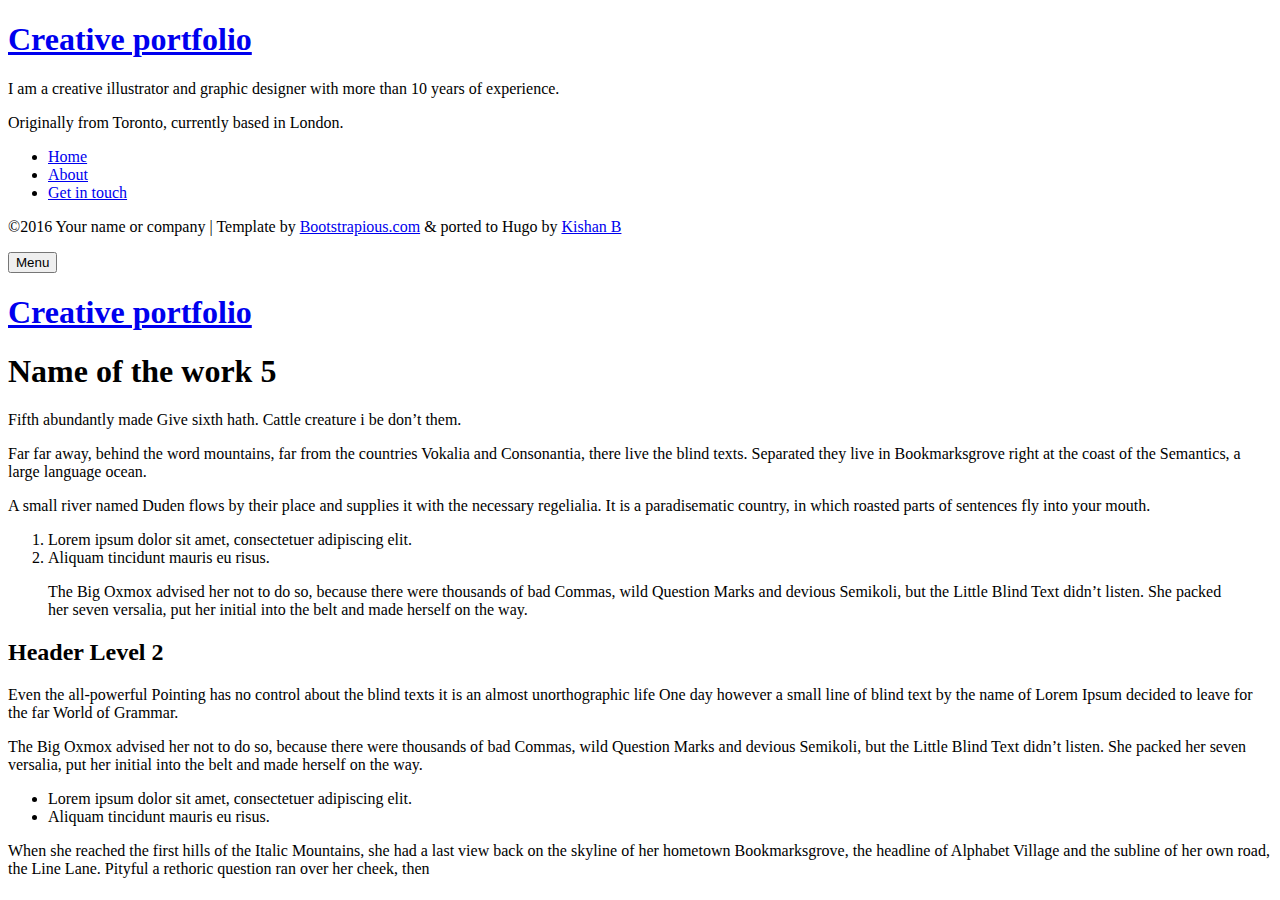
<file: docs/portfolio/work5/index.html>
<!DOCTYPE html>
<html lang="en-us">
<head><meta charset="utf-8">
<meta http-equiv="X-UA-Compatible" content="IE=edge">
<title>Name of the work 5</title>
<meta name="description" content="Describe your website">
<meta name="viewport" content="width=device-width, initial-scale=1">
<meta name="robots" content="all,follow">
<meta name="googlebot" content="index,follow,snippet,archive">
<link rel="stylesheet" href="https://farooqsadiq.github.io/mySiteName/css/bootstrap.min.css">
<link rel="stylesheet" href="//fonts.googleapis.com/css?family=Roboto:400,300,700,400italic">
<link rel="stylesheet" href="https://farooqsadiq.github.io/mySiteName/css/font-awesome.min.css">
<link rel="stylesheet" href="https://farooqsadiq.github.io/mySiteName/css/owl.carousel.css">
<link rel="stylesheet" href="https://farooqsadiq.github.io/mySiteName/css/owl.theme.css">


  <link href="https://farooqsadiq.github.io/mySiteName/css/style.default.css" rel="stylesheet" id="theme-stylesheet">

 

  
    <!--[if lt IE 9]>
        <script src="https://oss.maxcdn.com/html5shiv/3.7.2/html5shiv.min.js"></script>
        <script src="https://oss.maxcdn.com/respond/1.4.2/respond.min.js"></script>
    <![endif]-->
  


<link href="https://farooqsadiq.github.io/mySiteName/css/custom.css" rel="stylesheet">
<link rel="shortcut icon" href="https://farooqsadiq.github.io/mySiteName/img/favicon.png">


</head>
<body>
  <div id="all">
      <div class="container-fluid">
          <div class="row row-offcanvas row-offcanvas-left">
              <div id="sidebar" class="col-xs-6 col-sm-4 col-md-3 sidebar-offcanvas">
  <div class="sidebar-content">
    <h1 class="sidebar-heading"><a href="https://farooqsadiq.github.io/mySiteName/">Creative portfolio</a></h1>
    
      <p class="sidebar-p">I am a creative illustrator and graphic designer with more than 10 years of experience.</p>
    
      <p class="sidebar-p">Originally from Toronto, currently based in London.</p>
    
    <ul class="sidebar-menu">
      
      
        <li><a href="https://farooqsadiq.github.io/mySiteName/">Home</a></li>
      
        <li><a href="https://farooqsadiq.github.io/mySiteName/about/">About</a></li>
      
        <li><a href="https://farooqsadiq.github.io/mySiteName/contact/">Get in touch</a></li>
      
    </ul>
    <p class="social">
  
  <a href="full%20page%20or%20profile%20url%20in%20facebook" data-animate-hover="pulse" class="external facebook">
    <i class="fa fa-facebook"></i>
  </a>
  
  
  <a href="full%20profile%20url%20in%20googleplus" data-animate-hover="pulse" class="external gplus">
    <i class="fa fa-google-plus"></i>
  </a>
  
  
  <a href="full%20profile%20url%20in%20twitter" data-animate-hover="pulse" class="external twitter">
    <i class="fa fa-twitter"></i>
  </a>
  
  
  <a href="full%20profile%20url%20in%20instagram" title="" class="external instagram">
    <i class="fa fa-instagram"></i>
  </a>
  
  
  <a href="mailto:email@example.com" data-animate-hover="pulse" class="email">
    <i class="fa fa-envelope"></i>
  </a>
  
  
  <a href="full%20profile%20url%20in%20linkedin" data-animate-hover="pulse">
    <i class="fa fa-linkedin"></i>
  </a>
  
  
  <a href="full%20profile%20url%20in%20stackoverflow" data-animate-hover="pulse">
    <i class="fa fa-stack-overflow"></i>
  </a>
  
  
  <a href="full%20profile%20url%20in%20github" data-animate-hover="pulse">
    <i class="fa fa-github"></i>
  </a>
  
</p>


    <div class="copyright">
      <p class="credit">
        
          &copy;2016 Your name or company
        
        | Template by <a href="https://bootstrapious.com/free-templates" class="external">Bootstrapious.com</a>

&amp; ported to Hugo by <a href="https://github.com/kishaningithub">Kishan B</a>

      </p>
    </div>
  </div>
</div>

              
<div class="col-xs-12 col-sm-8 col-md-9 content-column white-background">
  <div class="small-navbar visible-xs">
  <button type="button" data-toggle="offcanvas" class="btn btn-ghost pull-left"> <i class="fa fa-align-left"> </i>Menu</button>
  <h1 class="small-navbar-heading"><a href="https://farooqsadiq.github.io/mySiteName/">Creative portfolio</a></h1>
</div>

  <div class="row">
    <div class="col-lg-8">
      <div class="content-column-content">
         <h1>Name of the work 5</h1>
         <p>Fifth abundantly made Give sixth hath. Cattle creature i be don&rsquo;t them.
</p>

<p>Far far away, behind the word mountains, far from the countries Vokalia and Consonantia, there live the blind texts. Separated they live in Bookmarksgrove right at the coast of the Semantics, a large language ocean.</p>

<p>A small river named Duden flows by their place and supplies it with the necessary regelialia. It is a paradisematic country, in which roasted parts of sentences fly into your mouth.</p>

<ol>
<li>Lorem ipsum dolor sit amet, consectetuer adipiscing elit.</li>
<li>Aliquam tincidunt mauris eu risus.</li>
</ol>

<blockquote>
<p>The Big Oxmox advised her not to do so, because there were thousands of bad Commas, wild Question Marks and devious Semikoli, but the Little Blind Text didn&rsquo;t listen. She packed her seven versalia, put her initial into the belt and made herself on the way.</p>
</blockquote>

<h2 id="header-level-2">Header Level 2</h2>

<p>Even the all-powerful Pointing has no control about the blind texts it is an almost unorthographic life One day however a small line of blind text by the name of Lorem Ipsum decided to leave for the far World of Grammar.</p>

<p>The Big Oxmox advised her not to do so, because there were thousands of bad Commas, wild Question Marks and devious Semikoli, but the Little Blind Text didn&rsquo;t listen. She packed her seven versalia, put her initial into the belt and made herself on the way.</p>

<ul>
<li>Lorem ipsum dolor sit amet, consectetuer adipiscing elit.</li>
<li>Aliquam tincidunt mauris eu risus.</li>
</ul>

<p>When she reached the first hills of the Italic Mountains, she had a last view back on the skyline of her hometown Bookmarksgrove, the headline of Alphabet Village and the subline of her own road, the Line Lane. Pityful a rethoric question ran over her cheek, then</p>
         
      </div>
    </div>
  </div>
</div>

          </div>
      </div>
  </div>
  <script src="https://farooqsadiq.github.io/mySiteName/js/jquery.min.js"></script>
<script src="https://farooqsadiq.github.io/mySiteName/js/bootstrap.min.js"></script>
<script src="https://farooqsadiq.github.io/mySiteName/js/jquery.cookie.js"> </script>
<script src="https://farooqsadiq.github.io/mySiteName/js/ekko-lightbox.js"></script>
<script src="https://farooqsadiq.github.io/mySiteName/js/jquery.scrollTo.min.js"></script>
<script src="https://farooqsadiq.github.io/mySiteName/js/masonry.pkgd.min.js"></script>
<script src="https://farooqsadiq.github.io/mySiteName/js/imagesloaded.pkgd.min.js"></script>
<script src="https://farooqsadiq.github.io/mySiteName/js/owl.carousel.min.js"></script>
<script src="https://farooqsadiq.github.io/mySiteName/js/front.js"></script>

</body>
</html>
</file>
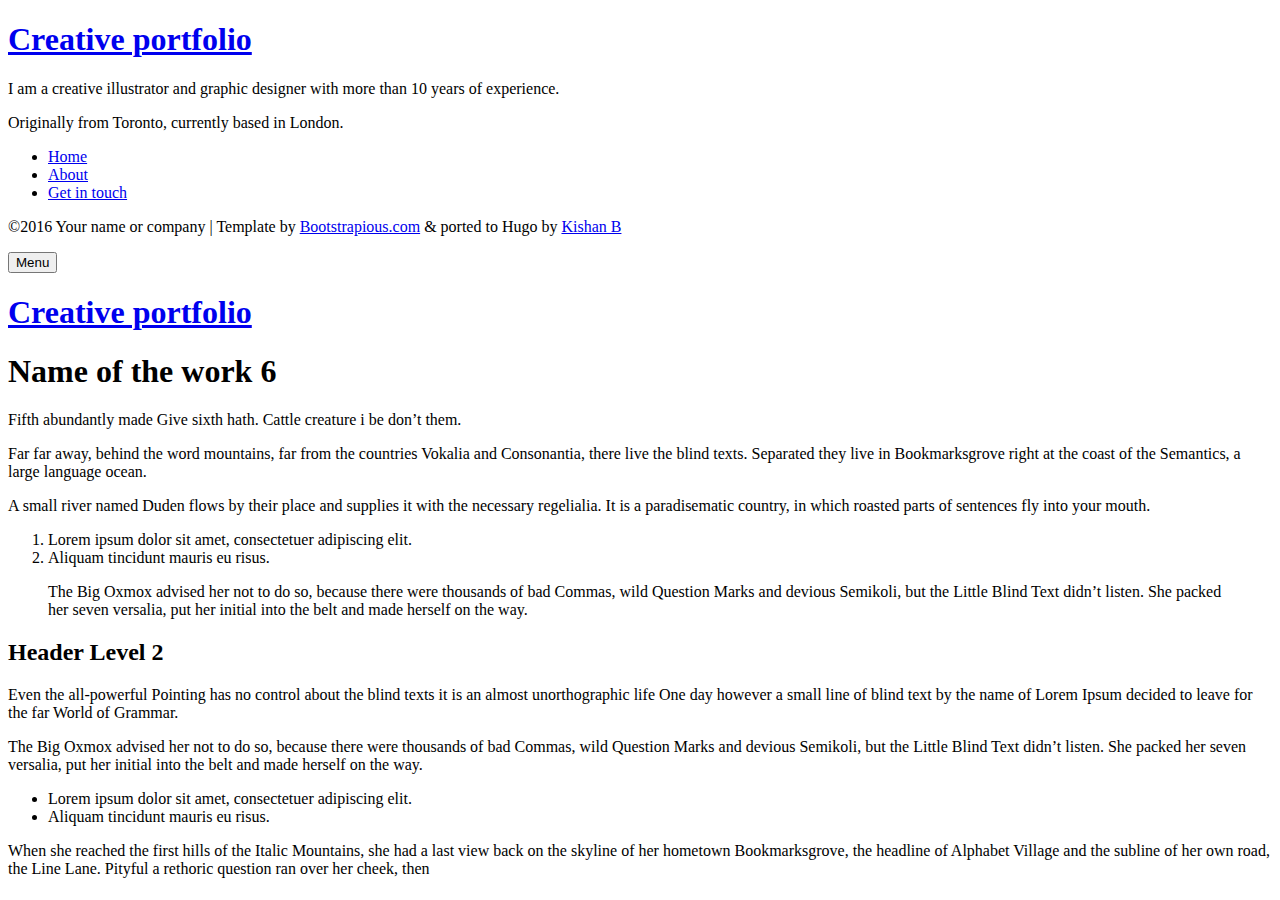
<file: docs/portfolio/work6/index.html>
<!DOCTYPE html>
<html lang="en-us">
<head><meta charset="utf-8">
<meta http-equiv="X-UA-Compatible" content="IE=edge">
<title>Name of the work 6</title>
<meta name="description" content="Describe your website">
<meta name="viewport" content="width=device-width, initial-scale=1">
<meta name="robots" content="all,follow">
<meta name="googlebot" content="index,follow,snippet,archive">
<link rel="stylesheet" href="https://farooqsadiq.github.io/mySiteName/css/bootstrap.min.css">
<link rel="stylesheet" href="//fonts.googleapis.com/css?family=Roboto:400,300,700,400italic">
<link rel="stylesheet" href="https://farooqsadiq.github.io/mySiteName/css/font-awesome.min.css">
<link rel="stylesheet" href="https://farooqsadiq.github.io/mySiteName/css/owl.carousel.css">
<link rel="stylesheet" href="https://farooqsadiq.github.io/mySiteName/css/owl.theme.css">


  <link href="https://farooqsadiq.github.io/mySiteName/css/style.default.css" rel="stylesheet" id="theme-stylesheet">

 

  
    <!--[if lt IE 9]>
        <script src="https://oss.maxcdn.com/html5shiv/3.7.2/html5shiv.min.js"></script>
        <script src="https://oss.maxcdn.com/respond/1.4.2/respond.min.js"></script>
    <![endif]-->
  


<link href="https://farooqsadiq.github.io/mySiteName/css/custom.css" rel="stylesheet">
<link rel="shortcut icon" href="https://farooqsadiq.github.io/mySiteName/img/favicon.png">


</head>
<body>
  <div id="all">
      <div class="container-fluid">
          <div class="row row-offcanvas row-offcanvas-left">
              <div id="sidebar" class="col-xs-6 col-sm-4 col-md-3 sidebar-offcanvas">
  <div class="sidebar-content">
    <h1 class="sidebar-heading"><a href="https://farooqsadiq.github.io/mySiteName/">Creative portfolio</a></h1>
    
      <p class="sidebar-p">I am a creative illustrator and graphic designer with more than 10 years of experience.</p>
    
      <p class="sidebar-p">Originally from Toronto, currently based in London.</p>
    
    <ul class="sidebar-menu">
      
      
        <li><a href="https://farooqsadiq.github.io/mySiteName/">Home</a></li>
      
        <li><a href="https://farooqsadiq.github.io/mySiteName/about/">About</a></li>
      
        <li><a href="https://farooqsadiq.github.io/mySiteName/contact/">Get in touch</a></li>
      
    </ul>
    <p class="social">
  
  <a href="full%20page%20or%20profile%20url%20in%20facebook" data-animate-hover="pulse" class="external facebook">
    <i class="fa fa-facebook"></i>
  </a>
  
  
  <a href="full%20profile%20url%20in%20googleplus" data-animate-hover="pulse" class="external gplus">
    <i class="fa fa-google-plus"></i>
  </a>
  
  
  <a href="full%20profile%20url%20in%20twitter" data-animate-hover="pulse" class="external twitter">
    <i class="fa fa-twitter"></i>
  </a>
  
  
  <a href="full%20profile%20url%20in%20instagram" title="" class="external instagram">
    <i class="fa fa-instagram"></i>
  </a>
  
  
  <a href="mailto:email@example.com" data-animate-hover="pulse" class="email">
    <i class="fa fa-envelope"></i>
  </a>
  
  
  <a href="full%20profile%20url%20in%20linkedin" data-animate-hover="pulse">
    <i class="fa fa-linkedin"></i>
  </a>
  
  
  <a href="full%20profile%20url%20in%20stackoverflow" data-animate-hover="pulse">
    <i class="fa fa-stack-overflow"></i>
  </a>
  
  
  <a href="full%20profile%20url%20in%20github" data-animate-hover="pulse">
    <i class="fa fa-github"></i>
  </a>
  
</p>


    <div class="copyright">
      <p class="credit">
        
          &copy;2016 Your name or company
        
        | Template by <a href="https://bootstrapious.com/free-templates" class="external">Bootstrapious.com</a>

&amp; ported to Hugo by <a href="https://github.com/kishaningithub">Kishan B</a>

      </p>
    </div>
  </div>
</div>

              
<div class="col-xs-12 col-sm-8 col-md-9 content-column white-background">
  <div class="small-navbar visible-xs">
  <button type="button" data-toggle="offcanvas" class="btn btn-ghost pull-left"> <i class="fa fa-align-left"> </i>Menu</button>
  <h1 class="small-navbar-heading"><a href="https://farooqsadiq.github.io/mySiteName/">Creative portfolio</a></h1>
</div>

  <div class="row">
    <div class="col-lg-8">
      <div class="content-column-content">
         <h1>Name of the work 6</h1>
         <p>Fifth abundantly made Give sixth hath. Cattle creature i be don&rsquo;t them.
</p>

<p>Far far away, behind the word mountains, far from the countries Vokalia and Consonantia, there live the blind texts. Separated they live in Bookmarksgrove right at the coast of the Semantics, a large language ocean.</p>

<p>A small river named Duden flows by their place and supplies it with the necessary regelialia. It is a paradisematic country, in which roasted parts of sentences fly into your mouth.</p>

<ol>
<li>Lorem ipsum dolor sit amet, consectetuer adipiscing elit.</li>
<li>Aliquam tincidunt mauris eu risus.</li>
</ol>

<blockquote>
<p>The Big Oxmox advised her not to do so, because there were thousands of bad Commas, wild Question Marks and devious Semikoli, but the Little Blind Text didn&rsquo;t listen. She packed her seven versalia, put her initial into the belt and made herself on the way.</p>
</blockquote>

<h2 id="header-level-2">Header Level 2</h2>

<p>Even the all-powerful Pointing has no control about the blind texts it is an almost unorthographic life One day however a small line of blind text by the name of Lorem Ipsum decided to leave for the far World of Grammar.</p>

<p>The Big Oxmox advised her not to do so, because there were thousands of bad Commas, wild Question Marks and devious Semikoli, but the Little Blind Text didn&rsquo;t listen. She packed her seven versalia, put her initial into the belt and made herself on the way.</p>

<ul>
<li>Lorem ipsum dolor sit amet, consectetuer adipiscing elit.</li>
<li>Aliquam tincidunt mauris eu risus.</li>
</ul>

<p>When she reached the first hills of the Italic Mountains, she had a last view back on the skyline of her hometown Bookmarksgrove, the headline of Alphabet Village and the subline of her own road, the Line Lane. Pityful a rethoric question ran over her cheek, then</p>
         
      </div>
    </div>
  </div>
</div>

          </div>
      </div>
  </div>
  <script src="https://farooqsadiq.github.io/mySiteName/js/jquery.min.js"></script>
<script src="https://farooqsadiq.github.io/mySiteName/js/bootstrap.min.js"></script>
<script src="https://farooqsadiq.github.io/mySiteName/js/jquery.cookie.js"> </script>
<script src="https://farooqsadiq.github.io/mySiteName/js/ekko-lightbox.js"></script>
<script src="https://farooqsadiq.github.io/mySiteName/js/jquery.scrollTo.min.js"></script>
<script src="https://farooqsadiq.github.io/mySiteName/js/masonry.pkgd.min.js"></script>
<script src="https://farooqsadiq.github.io/mySiteName/js/imagesloaded.pkgd.min.js"></script>
<script src="https://farooqsadiq.github.io/mySiteName/js/owl.carousel.min.js"></script>
<script src="https://farooqsadiq.github.io/mySiteName/js/front.js"></script>

</body>
</html>
</file>
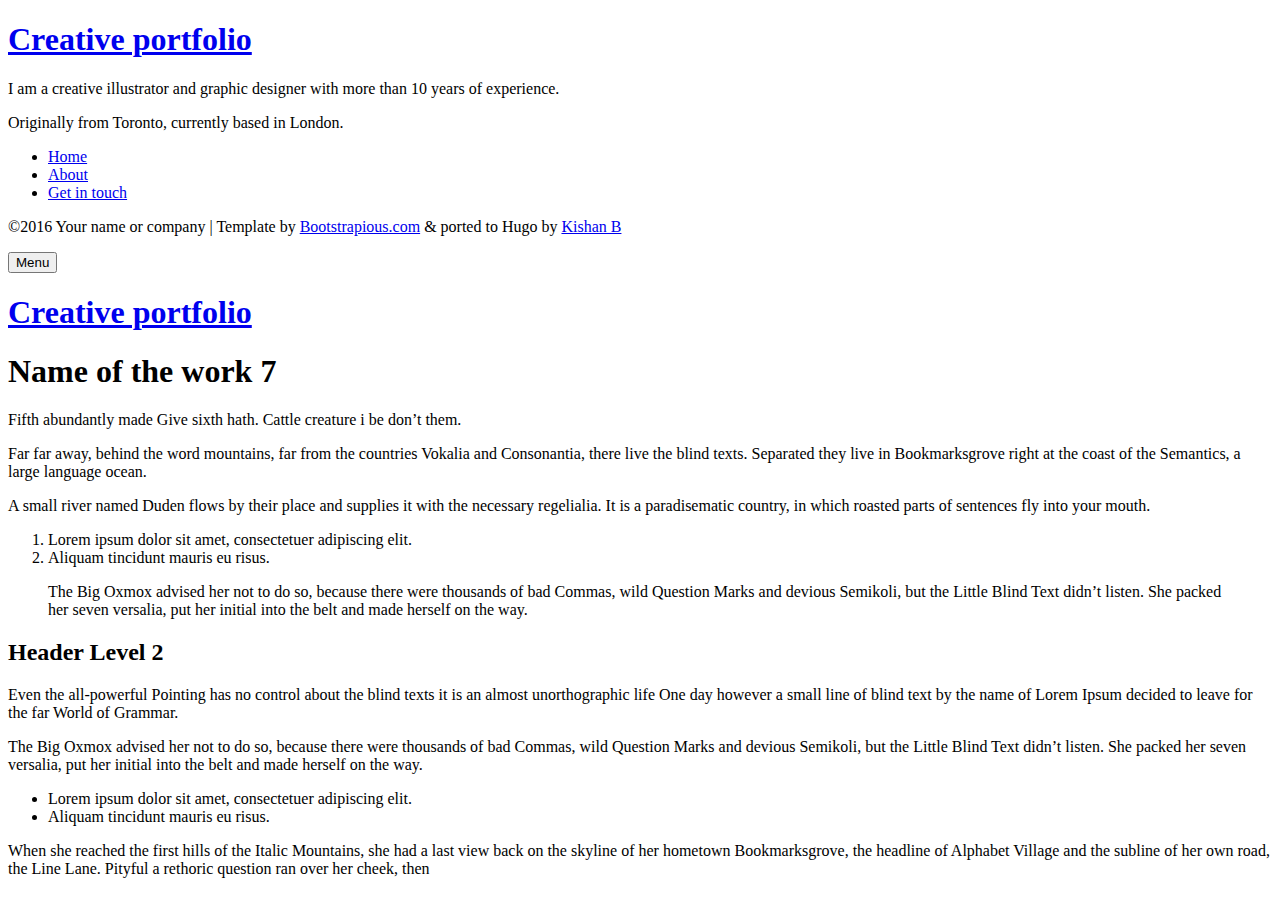
<file: docs/portfolio/work7/index.html>
<!DOCTYPE html>
<html lang="en-us">
<head><meta charset="utf-8">
<meta http-equiv="X-UA-Compatible" content="IE=edge">
<title>Name of the work 7</title>
<meta name="description" content="Describe your website">
<meta name="viewport" content="width=device-width, initial-scale=1">
<meta name="robots" content="all,follow">
<meta name="googlebot" content="index,follow,snippet,archive">
<link rel="stylesheet" href="https://farooqsadiq.github.io/mySiteName/css/bootstrap.min.css">
<link rel="stylesheet" href="//fonts.googleapis.com/css?family=Roboto:400,300,700,400italic">
<link rel="stylesheet" href="https://farooqsadiq.github.io/mySiteName/css/font-awesome.min.css">
<link rel="stylesheet" href="https://farooqsadiq.github.io/mySiteName/css/owl.carousel.css">
<link rel="stylesheet" href="https://farooqsadiq.github.io/mySiteName/css/owl.theme.css">


  <link href="https://farooqsadiq.github.io/mySiteName/css/style.default.css" rel="stylesheet" id="theme-stylesheet">

 

  
    <!--[if lt IE 9]>
        <script src="https://oss.maxcdn.com/html5shiv/3.7.2/html5shiv.min.js"></script>
        <script src="https://oss.maxcdn.com/respond/1.4.2/respond.min.js"></script>
    <![endif]-->
  


<link href="https://farooqsadiq.github.io/mySiteName/css/custom.css" rel="stylesheet">
<link rel="shortcut icon" href="https://farooqsadiq.github.io/mySiteName/img/favicon.png">


</head>
<body>
  <div id="all">
      <div class="container-fluid">
          <div class="row row-offcanvas row-offcanvas-left">
              <div id="sidebar" class="col-xs-6 col-sm-4 col-md-3 sidebar-offcanvas">
  <div class="sidebar-content">
    <h1 class="sidebar-heading"><a href="https://farooqsadiq.github.io/mySiteName/">Creative portfolio</a></h1>
    
      <p class="sidebar-p">I am a creative illustrator and graphic designer with more than 10 years of experience.</p>
    
      <p class="sidebar-p">Originally from Toronto, currently based in London.</p>
    
    <ul class="sidebar-menu">
      
      
        <li><a href="https://farooqsadiq.github.io/mySiteName/">Home</a></li>
      
        <li><a href="https://farooqsadiq.github.io/mySiteName/about/">About</a></li>
      
        <li><a href="https://farooqsadiq.github.io/mySiteName/contact/">Get in touch</a></li>
      
    </ul>
    <p class="social">
  
  <a href="full%20page%20or%20profile%20url%20in%20facebook" data-animate-hover="pulse" class="external facebook">
    <i class="fa fa-facebook"></i>
  </a>
  
  
  <a href="full%20profile%20url%20in%20googleplus" data-animate-hover="pulse" class="external gplus">
    <i class="fa fa-google-plus"></i>
  </a>
  
  
  <a href="full%20profile%20url%20in%20twitter" data-animate-hover="pulse" class="external twitter">
    <i class="fa fa-twitter"></i>
  </a>
  
  
  <a href="full%20profile%20url%20in%20instagram" title="" class="external instagram">
    <i class="fa fa-instagram"></i>
  </a>
  
  
  <a href="mailto:email@example.com" data-animate-hover="pulse" class="email">
    <i class="fa fa-envelope"></i>
  </a>
  
  
  <a href="full%20profile%20url%20in%20linkedin" data-animate-hover="pulse">
    <i class="fa fa-linkedin"></i>
  </a>
  
  
  <a href="full%20profile%20url%20in%20stackoverflow" data-animate-hover="pulse">
    <i class="fa fa-stack-overflow"></i>
  </a>
  
  
  <a href="full%20profile%20url%20in%20github" data-animate-hover="pulse">
    <i class="fa fa-github"></i>
  </a>
  
</p>


    <div class="copyright">
      <p class="credit">
        
          &copy;2016 Your name or company
        
        | Template by <a href="https://bootstrapious.com/free-templates" class="external">Bootstrapious.com</a>

&amp; ported to Hugo by <a href="https://github.com/kishaningithub">Kishan B</a>

      </p>
    </div>
  </div>
</div>

              
<div class="col-xs-12 col-sm-8 col-md-9 content-column white-background">
  <div class="small-navbar visible-xs">
  <button type="button" data-toggle="offcanvas" class="btn btn-ghost pull-left"> <i class="fa fa-align-left"> </i>Menu</button>
  <h1 class="small-navbar-heading"><a href="https://farooqsadiq.github.io/mySiteName/">Creative portfolio</a></h1>
</div>

  <div class="row">
    <div class="col-lg-8">
      <div class="content-column-content">
         <h1>Name of the work 7</h1>
         <p>Fifth abundantly made Give sixth hath. Cattle creature i be don&rsquo;t them.
</p>

<p>Far far away, behind the word mountains, far from the countries Vokalia and Consonantia, there live the blind texts. Separated they live in Bookmarksgrove right at the coast of the Semantics, a large language ocean.</p>

<p>A small river named Duden flows by their place and supplies it with the necessary regelialia. It is a paradisematic country, in which roasted parts of sentences fly into your mouth.</p>

<ol>
<li>Lorem ipsum dolor sit amet, consectetuer adipiscing elit.</li>
<li>Aliquam tincidunt mauris eu risus.</li>
</ol>

<blockquote>
<p>The Big Oxmox advised her not to do so, because there were thousands of bad Commas, wild Question Marks and devious Semikoli, but the Little Blind Text didn&rsquo;t listen. She packed her seven versalia, put her initial into the belt and made herself on the way.</p>
</blockquote>

<h2 id="header-level-2">Header Level 2</h2>

<p>Even the all-powerful Pointing has no control about the blind texts it is an almost unorthographic life One day however a small line of blind text by the name of Lorem Ipsum decided to leave for the far World of Grammar.</p>

<p>The Big Oxmox advised her not to do so, because there were thousands of bad Commas, wild Question Marks and devious Semikoli, but the Little Blind Text didn&rsquo;t listen. She packed her seven versalia, put her initial into the belt and made herself on the way.</p>

<ul>
<li>Lorem ipsum dolor sit amet, consectetuer adipiscing elit.</li>
<li>Aliquam tincidunt mauris eu risus.</li>
</ul>

<p>When she reached the first hills of the Italic Mountains, she had a last view back on the skyline of her hometown Bookmarksgrove, the headline of Alphabet Village and the subline of her own road, the Line Lane. Pityful a rethoric question ran over her cheek, then</p>
         
      </div>
    </div>
  </div>
</div>

          </div>
      </div>
  </div>
  <script src="https://farooqsadiq.github.io/mySiteName/js/jquery.min.js"></script>
<script src="https://farooqsadiq.github.io/mySiteName/js/bootstrap.min.js"></script>
<script src="https://farooqsadiq.github.io/mySiteName/js/jquery.cookie.js"> </script>
<script src="https://farooqsadiq.github.io/mySiteName/js/ekko-lightbox.js"></script>
<script src="https://farooqsadiq.github.io/mySiteName/js/jquery.scrollTo.min.js"></script>
<script src="https://farooqsadiq.github.io/mySiteName/js/masonry.pkgd.min.js"></script>
<script src="https://farooqsadiq.github.io/mySiteName/js/imagesloaded.pkgd.min.js"></script>
<script src="https://farooqsadiq.github.io/mySiteName/js/owl.carousel.min.js"></script>
<script src="https://farooqsadiq.github.io/mySiteName/js/front.js"></script>

</body>
</html>
</file>
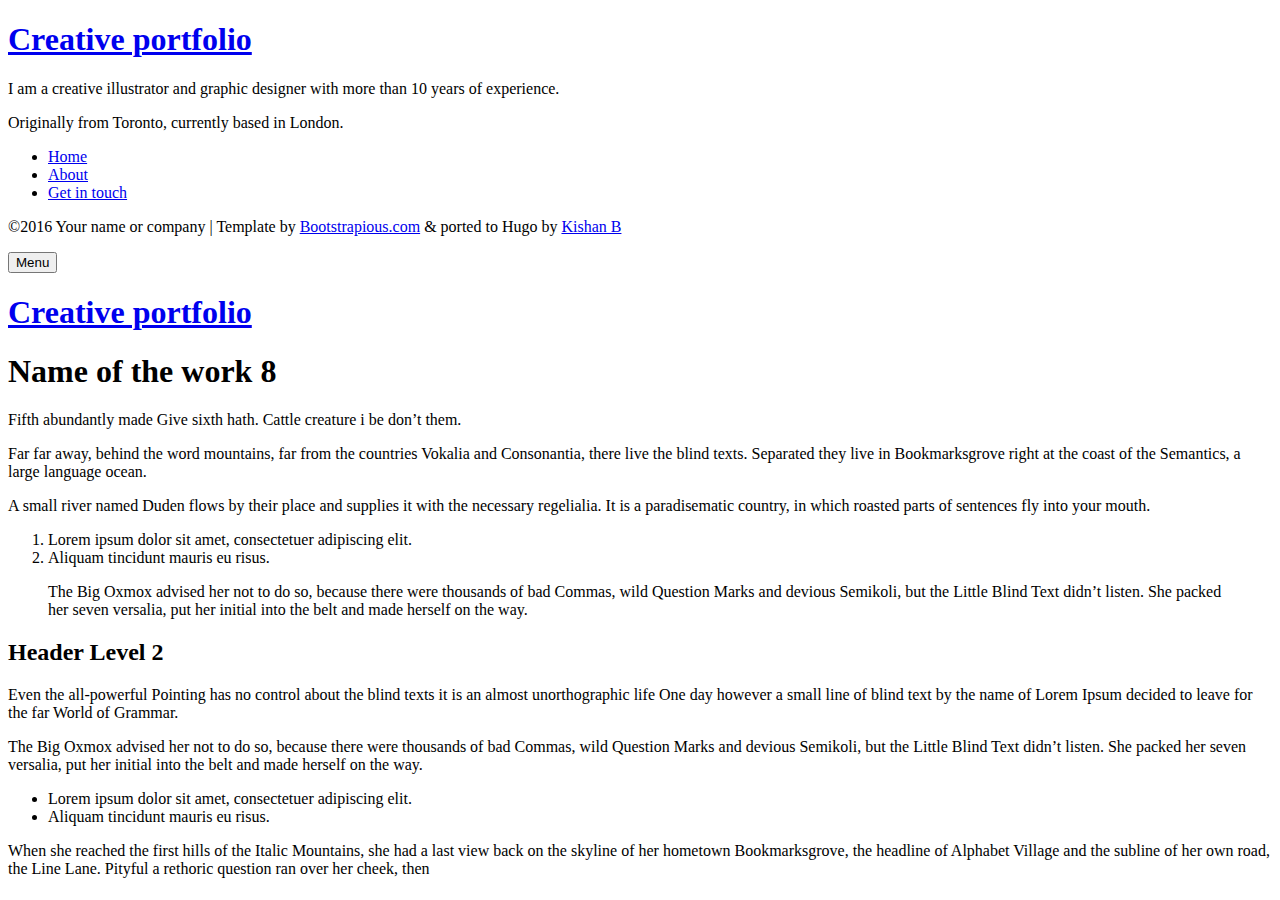
<file: docs/portfolio/work8/index.html>
<!DOCTYPE html>
<html lang="en-us">
<head><meta charset="utf-8">
<meta http-equiv="X-UA-Compatible" content="IE=edge">
<title>Name of the work 8</title>
<meta name="description" content="Describe your website">
<meta name="viewport" content="width=device-width, initial-scale=1">
<meta name="robots" content="all,follow">
<meta name="googlebot" content="index,follow,snippet,archive">
<link rel="stylesheet" href="https://farooqsadiq.github.io/mySiteName/css/bootstrap.min.css">
<link rel="stylesheet" href="//fonts.googleapis.com/css?family=Roboto:400,300,700,400italic">
<link rel="stylesheet" href="https://farooqsadiq.github.io/mySiteName/css/font-awesome.min.css">
<link rel="stylesheet" href="https://farooqsadiq.github.io/mySiteName/css/owl.carousel.css">
<link rel="stylesheet" href="https://farooqsadiq.github.io/mySiteName/css/owl.theme.css">


  <link href="https://farooqsadiq.github.io/mySiteName/css/style.default.css" rel="stylesheet" id="theme-stylesheet">

 

  
    <!--[if lt IE 9]>
        <script src="https://oss.maxcdn.com/html5shiv/3.7.2/html5shiv.min.js"></script>
        <script src="https://oss.maxcdn.com/respond/1.4.2/respond.min.js"></script>
    <![endif]-->
  


<link href="https://farooqsadiq.github.io/mySiteName/css/custom.css" rel="stylesheet">
<link rel="shortcut icon" href="https://farooqsadiq.github.io/mySiteName/img/favicon.png">


</head>
<body>
  <div id="all">
      <div class="container-fluid">
          <div class="row row-offcanvas row-offcanvas-left">
              <div id="sidebar" class="col-xs-6 col-sm-4 col-md-3 sidebar-offcanvas">
  <div class="sidebar-content">
    <h1 class="sidebar-heading"><a href="https://farooqsadiq.github.io/mySiteName/">Creative portfolio</a></h1>
    
      <p class="sidebar-p">I am a creative illustrator and graphic designer with more than 10 years of experience.</p>
    
      <p class="sidebar-p">Originally from Toronto, currently based in London.</p>
    
    <ul class="sidebar-menu">
      
      
        <li><a href="https://farooqsadiq.github.io/mySiteName/">Home</a></li>
      
        <li><a href="https://farooqsadiq.github.io/mySiteName/about/">About</a></li>
      
        <li><a href="https://farooqsadiq.github.io/mySiteName/contact/">Get in touch</a></li>
      
    </ul>
    <p class="social">
  
  <a href="full%20page%20or%20profile%20url%20in%20facebook" data-animate-hover="pulse" class="external facebook">
    <i class="fa fa-facebook"></i>
  </a>
  
  
  <a href="full%20profile%20url%20in%20googleplus" data-animate-hover="pulse" class="external gplus">
    <i class="fa fa-google-plus"></i>
  </a>
  
  
  <a href="full%20profile%20url%20in%20twitter" data-animate-hover="pulse" class="external twitter">
    <i class="fa fa-twitter"></i>
  </a>
  
  
  <a href="full%20profile%20url%20in%20instagram" title="" class="external instagram">
    <i class="fa fa-instagram"></i>
  </a>
  
  
  <a href="mailto:email@example.com" data-animate-hover="pulse" class="email">
    <i class="fa fa-envelope"></i>
  </a>
  
  
  <a href="full%20profile%20url%20in%20linkedin" data-animate-hover="pulse">
    <i class="fa fa-linkedin"></i>
  </a>
  
  
  <a href="full%20profile%20url%20in%20stackoverflow" data-animate-hover="pulse">
    <i class="fa fa-stack-overflow"></i>
  </a>
  
  
  <a href="full%20profile%20url%20in%20github" data-animate-hover="pulse">
    <i class="fa fa-github"></i>
  </a>
  
</p>


    <div class="copyright">
      <p class="credit">
        
          &copy;2016 Your name or company
        
        | Template by <a href="https://bootstrapious.com/free-templates" class="external">Bootstrapious.com</a>

&amp; ported to Hugo by <a href="https://github.com/kishaningithub">Kishan B</a>

      </p>
    </div>
  </div>
</div>

              
<div class="col-xs-12 col-sm-8 col-md-9 content-column white-background">
  <div class="small-navbar visible-xs">
  <button type="button" data-toggle="offcanvas" class="btn btn-ghost pull-left"> <i class="fa fa-align-left"> </i>Menu</button>
  <h1 class="small-navbar-heading"><a href="https://farooqsadiq.github.io/mySiteName/">Creative portfolio</a></h1>
</div>

  <div class="row">
    <div class="col-lg-8">
      <div class="content-column-content">
         <h1>Name of the work 8</h1>
         <p>Fifth abundantly made Give sixth hath. Cattle creature i be don&rsquo;t them.
</p>

<p>Far far away, behind the word mountains, far from the countries Vokalia and Consonantia, there live the blind texts. Separated they live in Bookmarksgrove right at the coast of the Semantics, a large language ocean.</p>

<p>A small river named Duden flows by their place and supplies it with the necessary regelialia. It is a paradisematic country, in which roasted parts of sentences fly into your mouth.</p>

<ol>
<li>Lorem ipsum dolor sit amet, consectetuer adipiscing elit.</li>
<li>Aliquam tincidunt mauris eu risus.</li>
</ol>

<blockquote>
<p>The Big Oxmox advised her not to do so, because there were thousands of bad Commas, wild Question Marks and devious Semikoli, but the Little Blind Text didn&rsquo;t listen. She packed her seven versalia, put her initial into the belt and made herself on the way.</p>
</blockquote>

<h2 id="header-level-2">Header Level 2</h2>

<p>Even the all-powerful Pointing has no control about the blind texts it is an almost unorthographic life One day however a small line of blind text by the name of Lorem Ipsum decided to leave for the far World of Grammar.</p>

<p>The Big Oxmox advised her not to do so, because there were thousands of bad Commas, wild Question Marks and devious Semikoli, but the Little Blind Text didn&rsquo;t listen. She packed her seven versalia, put her initial into the belt and made herself on the way.</p>

<ul>
<li>Lorem ipsum dolor sit amet, consectetuer adipiscing elit.</li>
<li>Aliquam tincidunt mauris eu risus.</li>
</ul>

<p>When she reached the first hills of the Italic Mountains, she had a last view back on the skyline of her hometown Bookmarksgrove, the headline of Alphabet Village and the subline of her own road, the Line Lane. Pityful a rethoric question ran over her cheek, then</p>
         
      </div>
    </div>
  </div>
</div>

          </div>
      </div>
  </div>
  <script src="https://farooqsadiq.github.io/mySiteName/js/jquery.min.js"></script>
<script src="https://farooqsadiq.github.io/mySiteName/js/bootstrap.min.js"></script>
<script src="https://farooqsadiq.github.io/mySiteName/js/jquery.cookie.js"> </script>
<script src="https://farooqsadiq.github.io/mySiteName/js/ekko-lightbox.js"></script>
<script src="https://farooqsadiq.github.io/mySiteName/js/jquery.scrollTo.min.js"></script>
<script src="https://farooqsadiq.github.io/mySiteName/js/masonry.pkgd.min.js"></script>
<script src="https://farooqsadiq.github.io/mySiteName/js/imagesloaded.pkgd.min.js"></script>
<script src="https://farooqsadiq.github.io/mySiteName/js/owl.carousel.min.js"></script>
<script src="https://farooqsadiq.github.io/mySiteName/js/front.js"></script>

</body>
</html>
</file>
